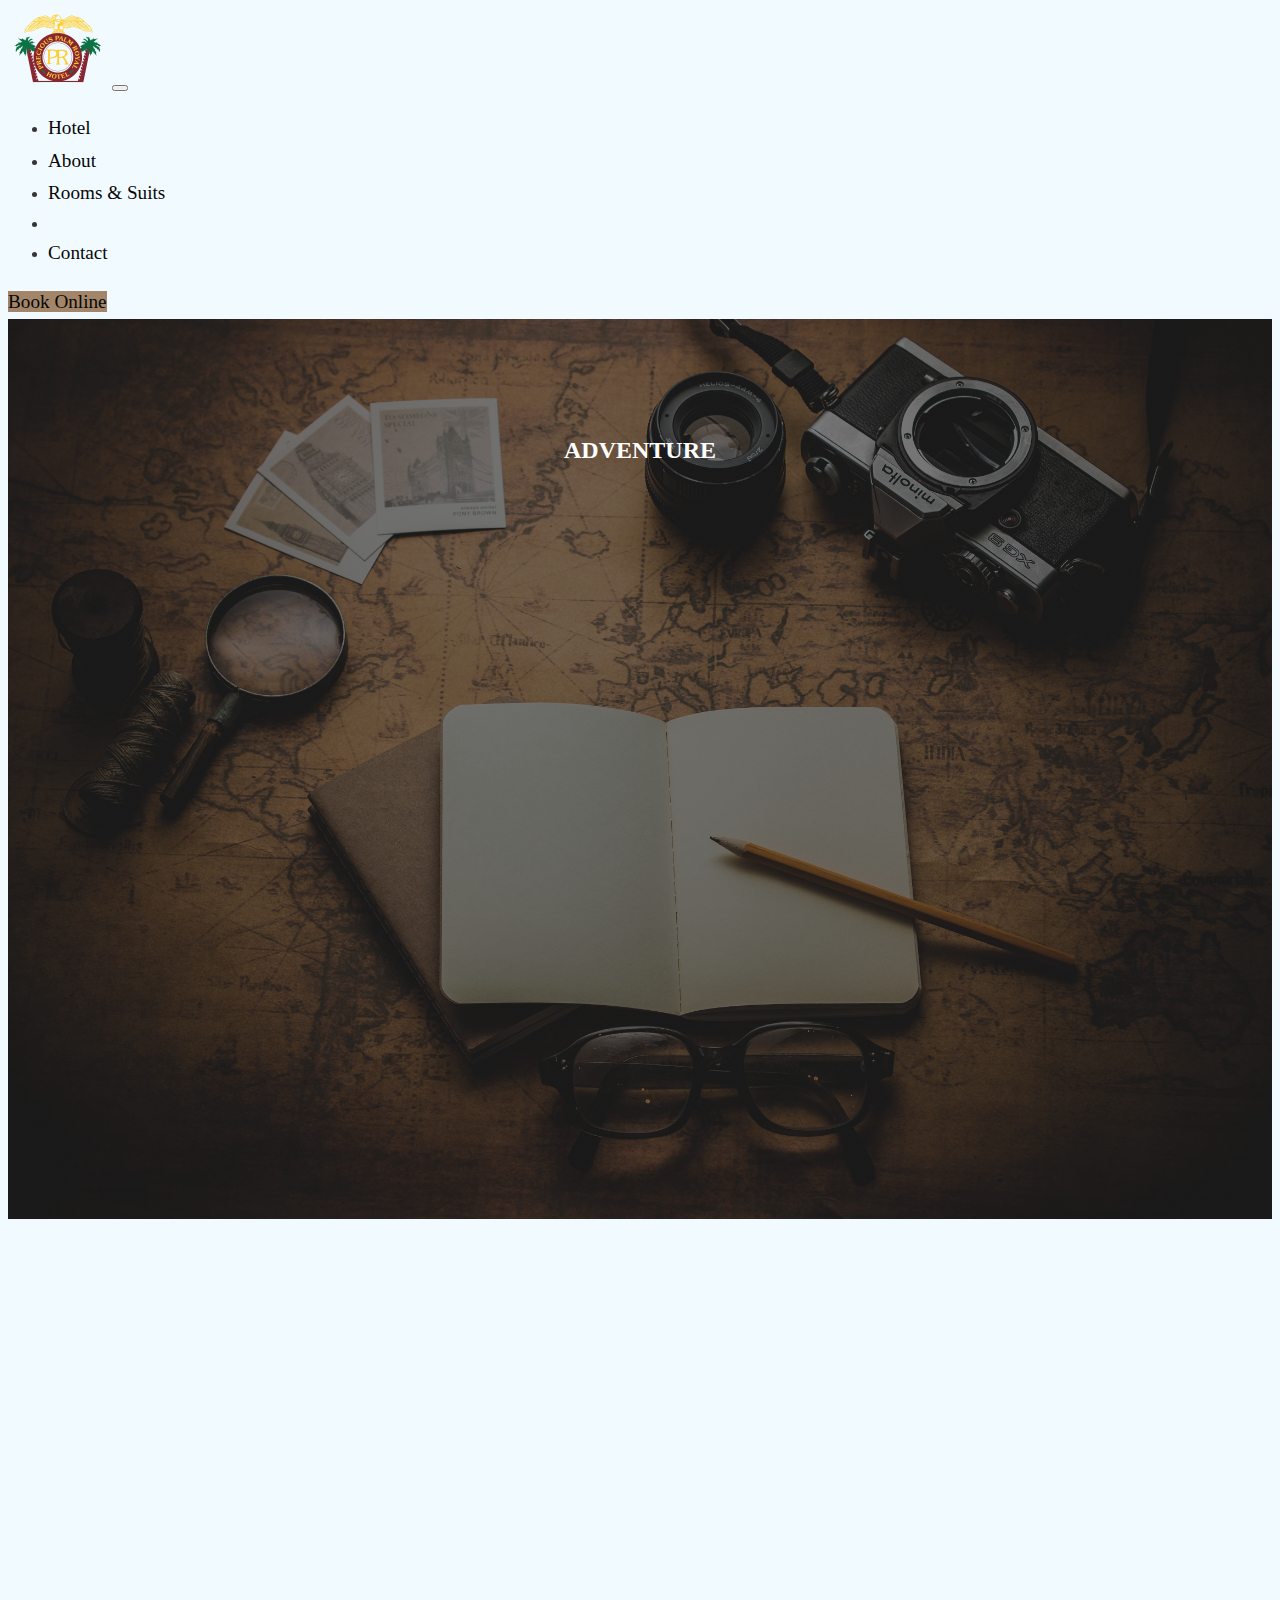
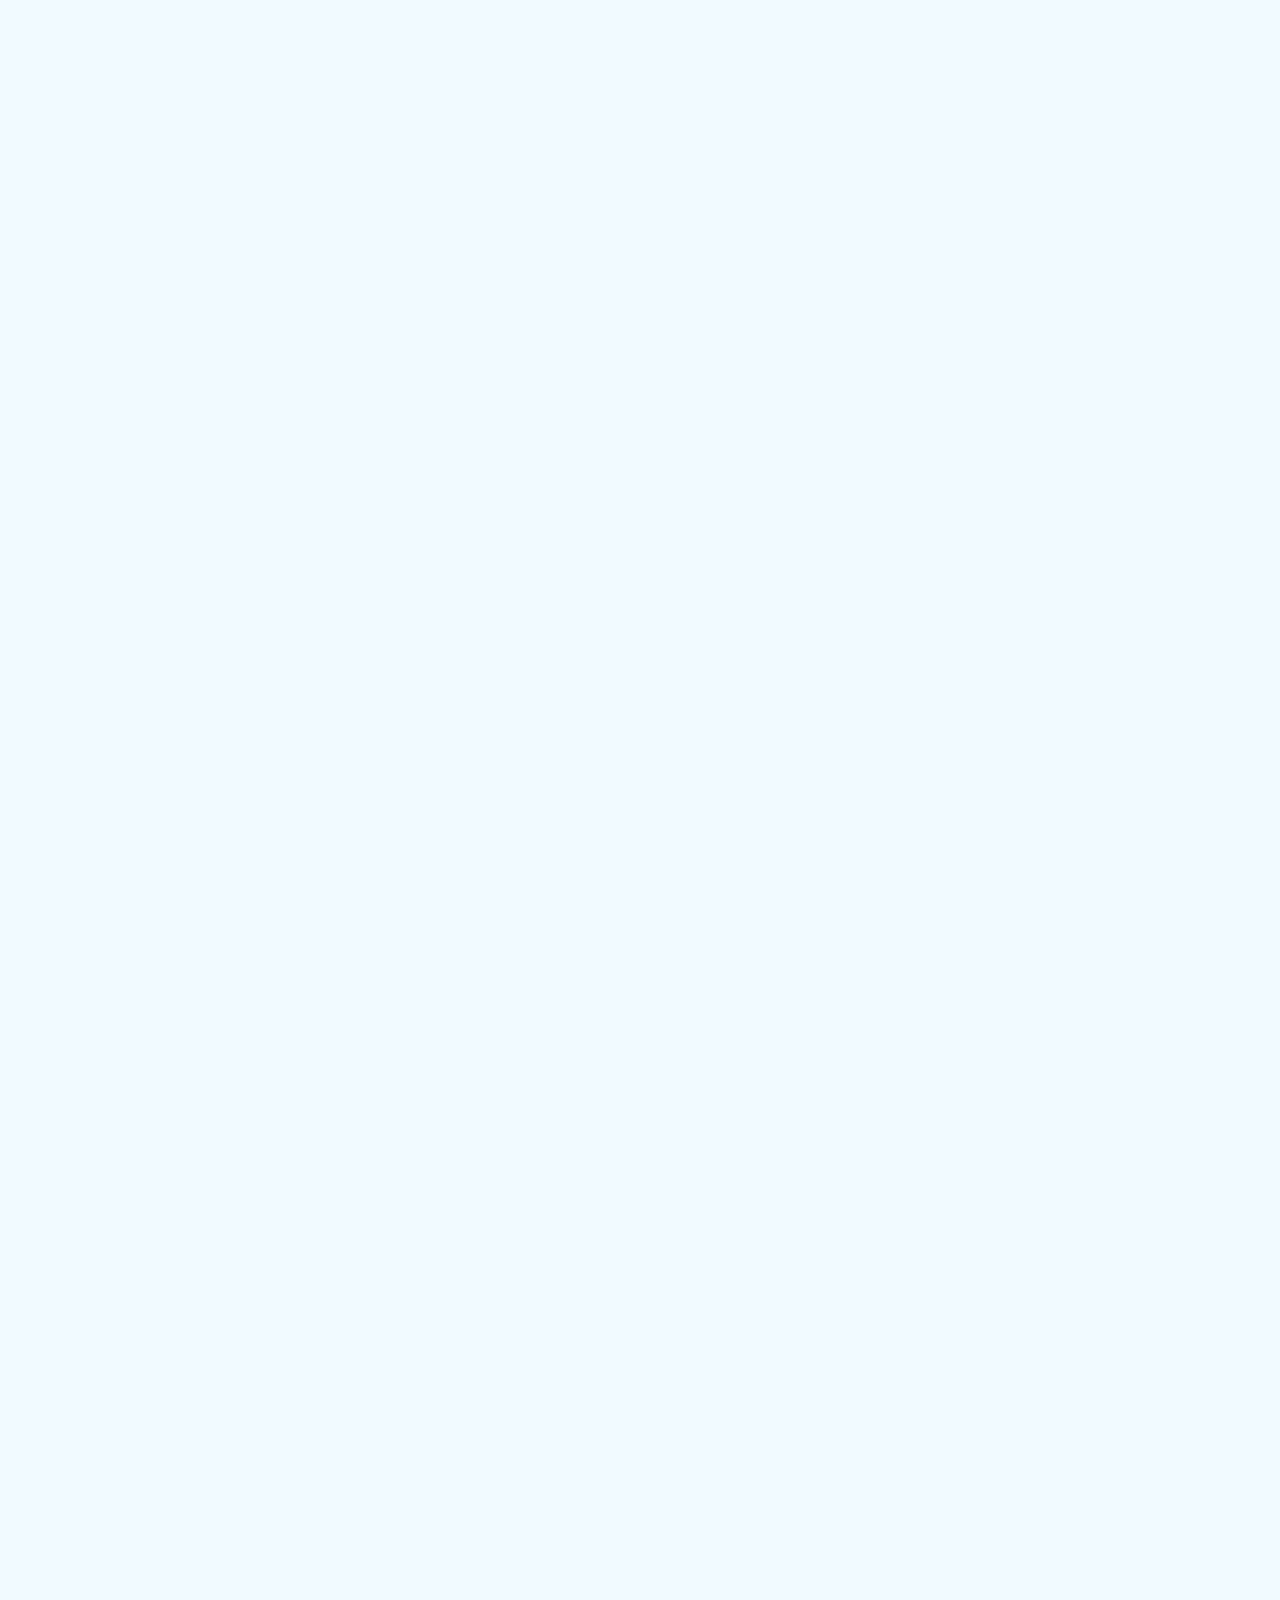
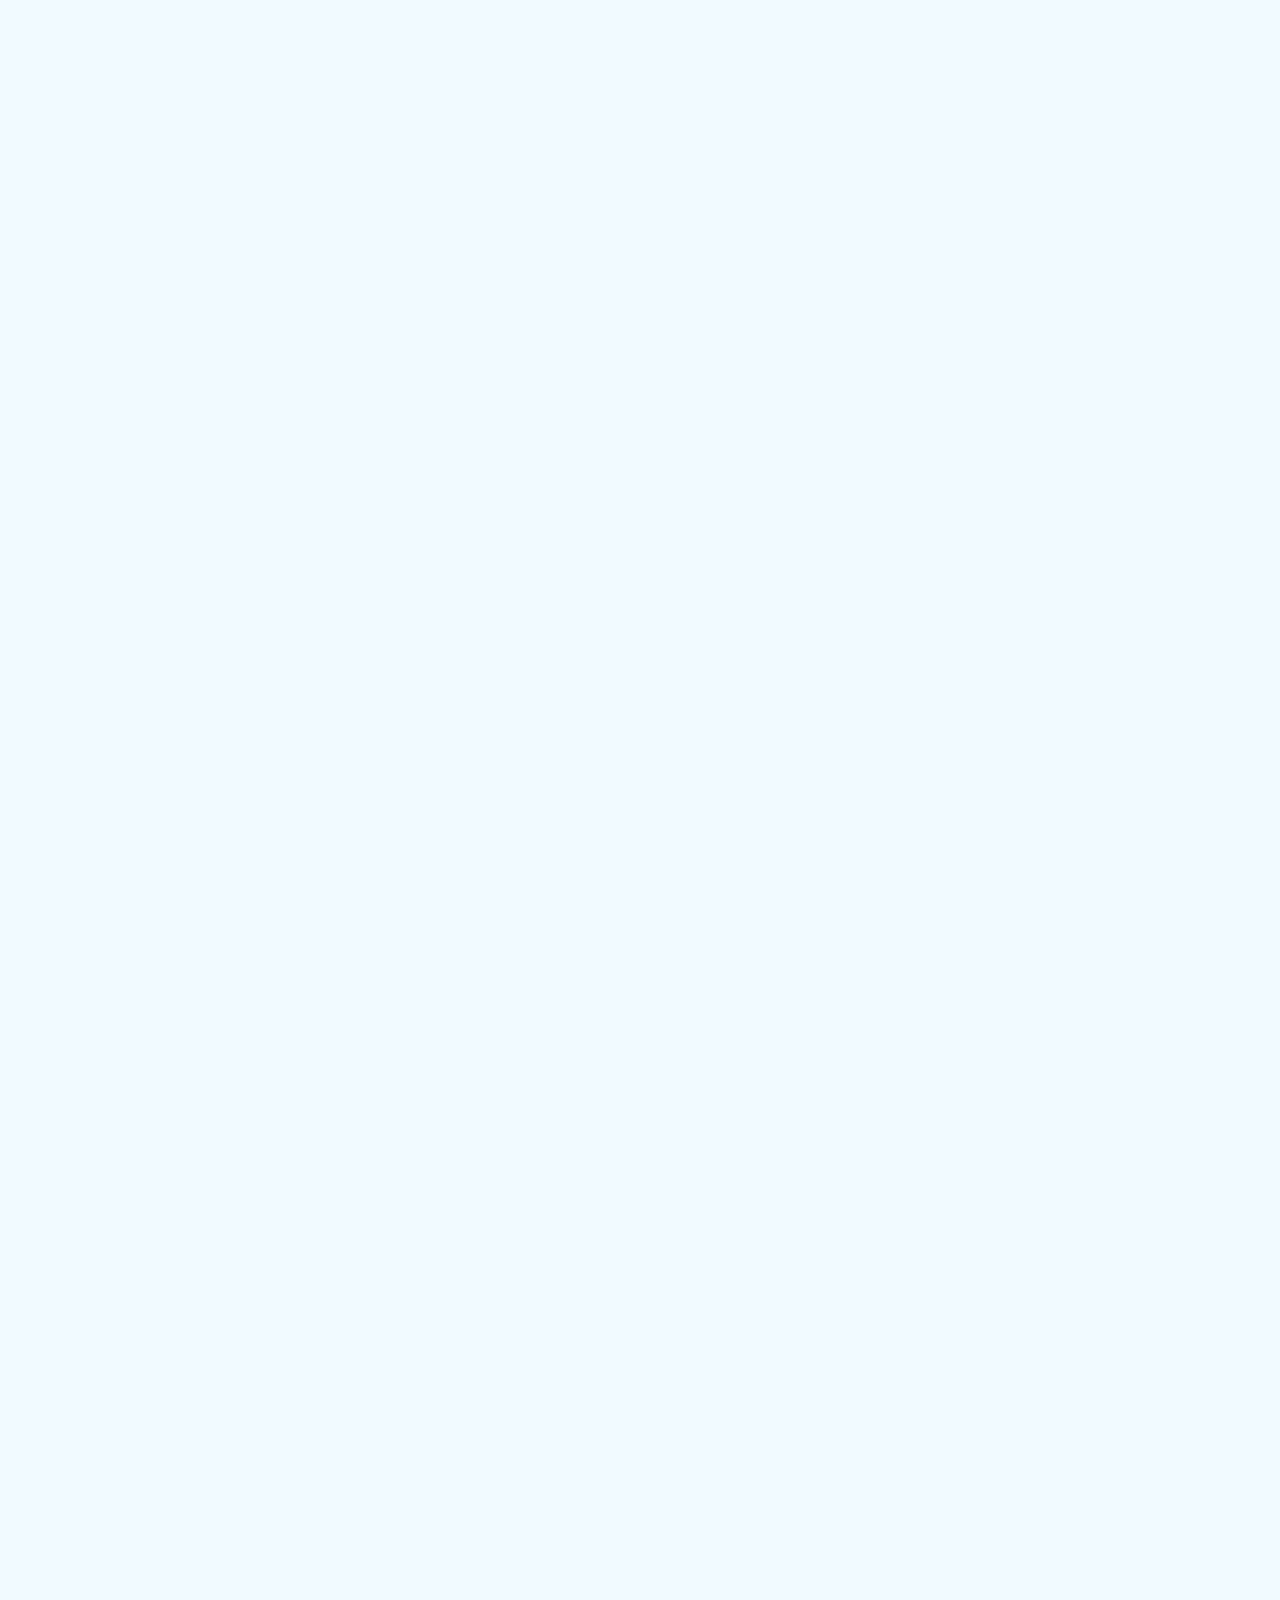
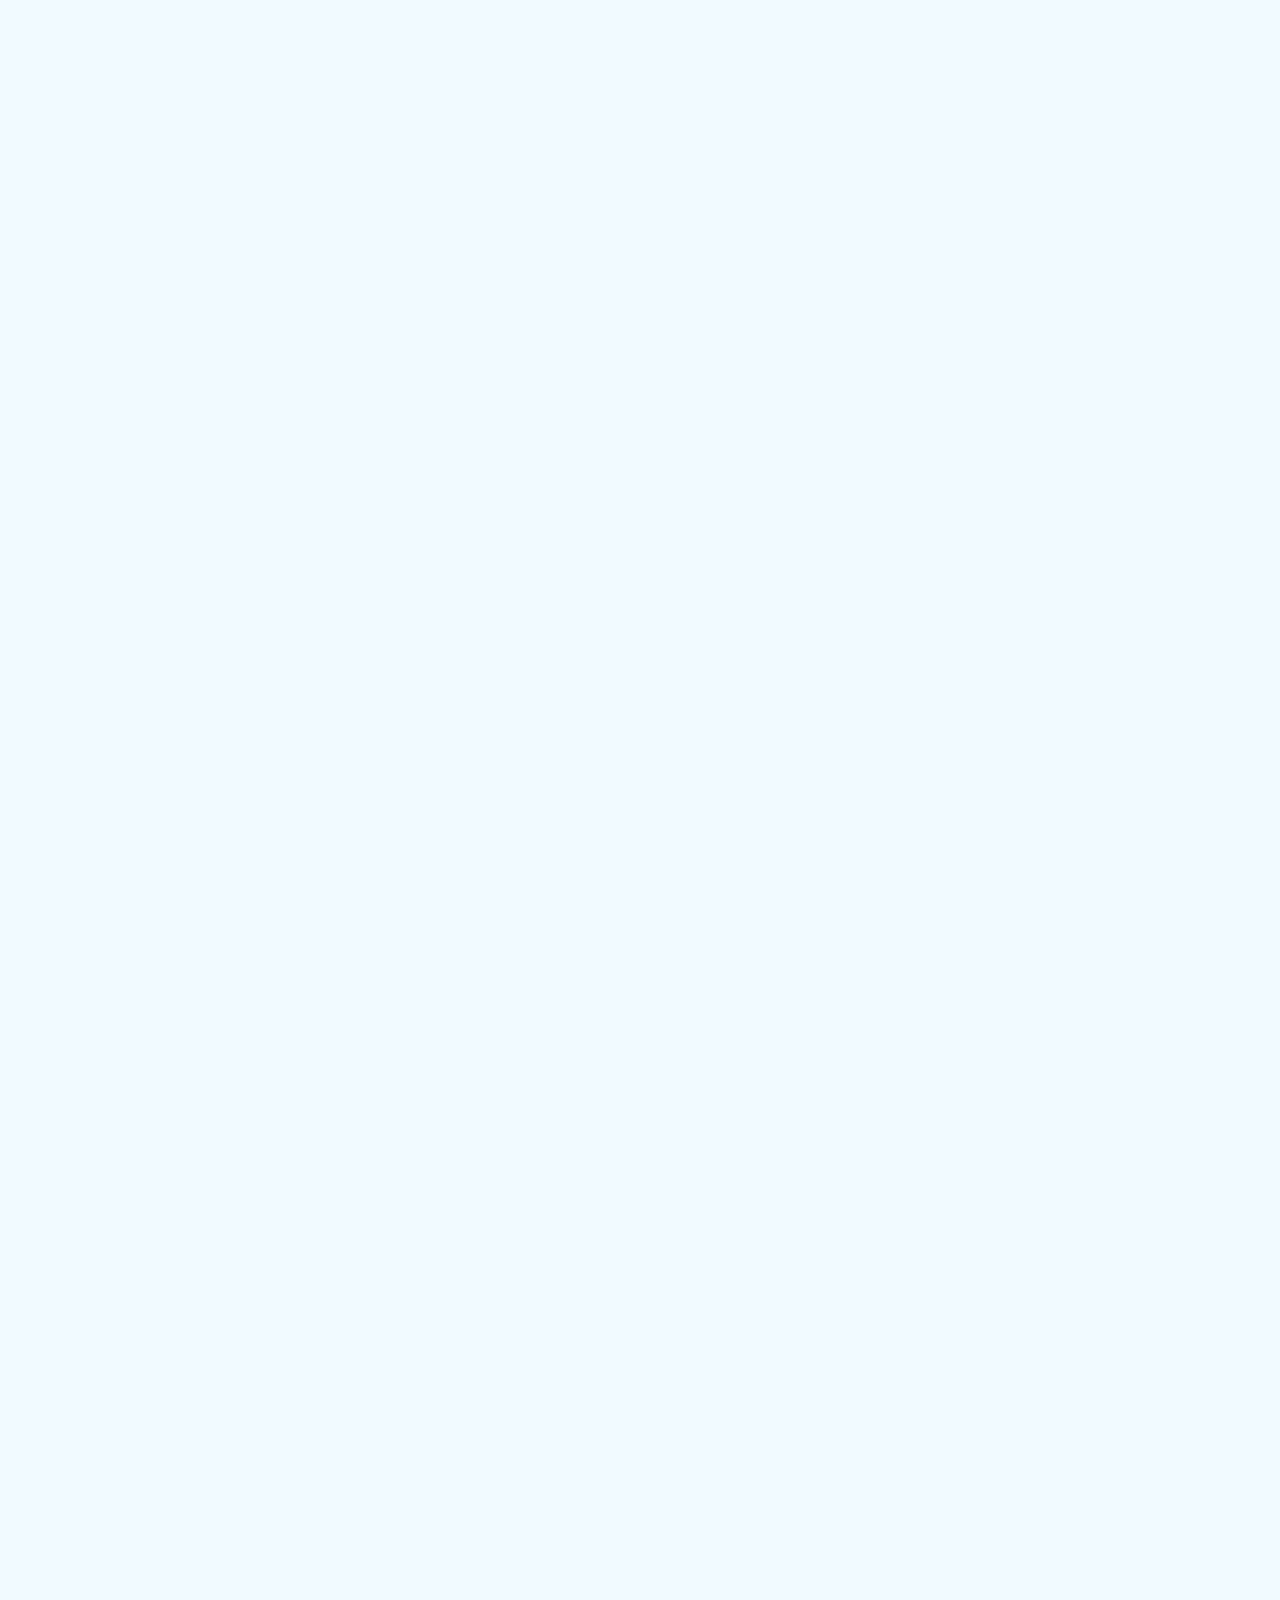
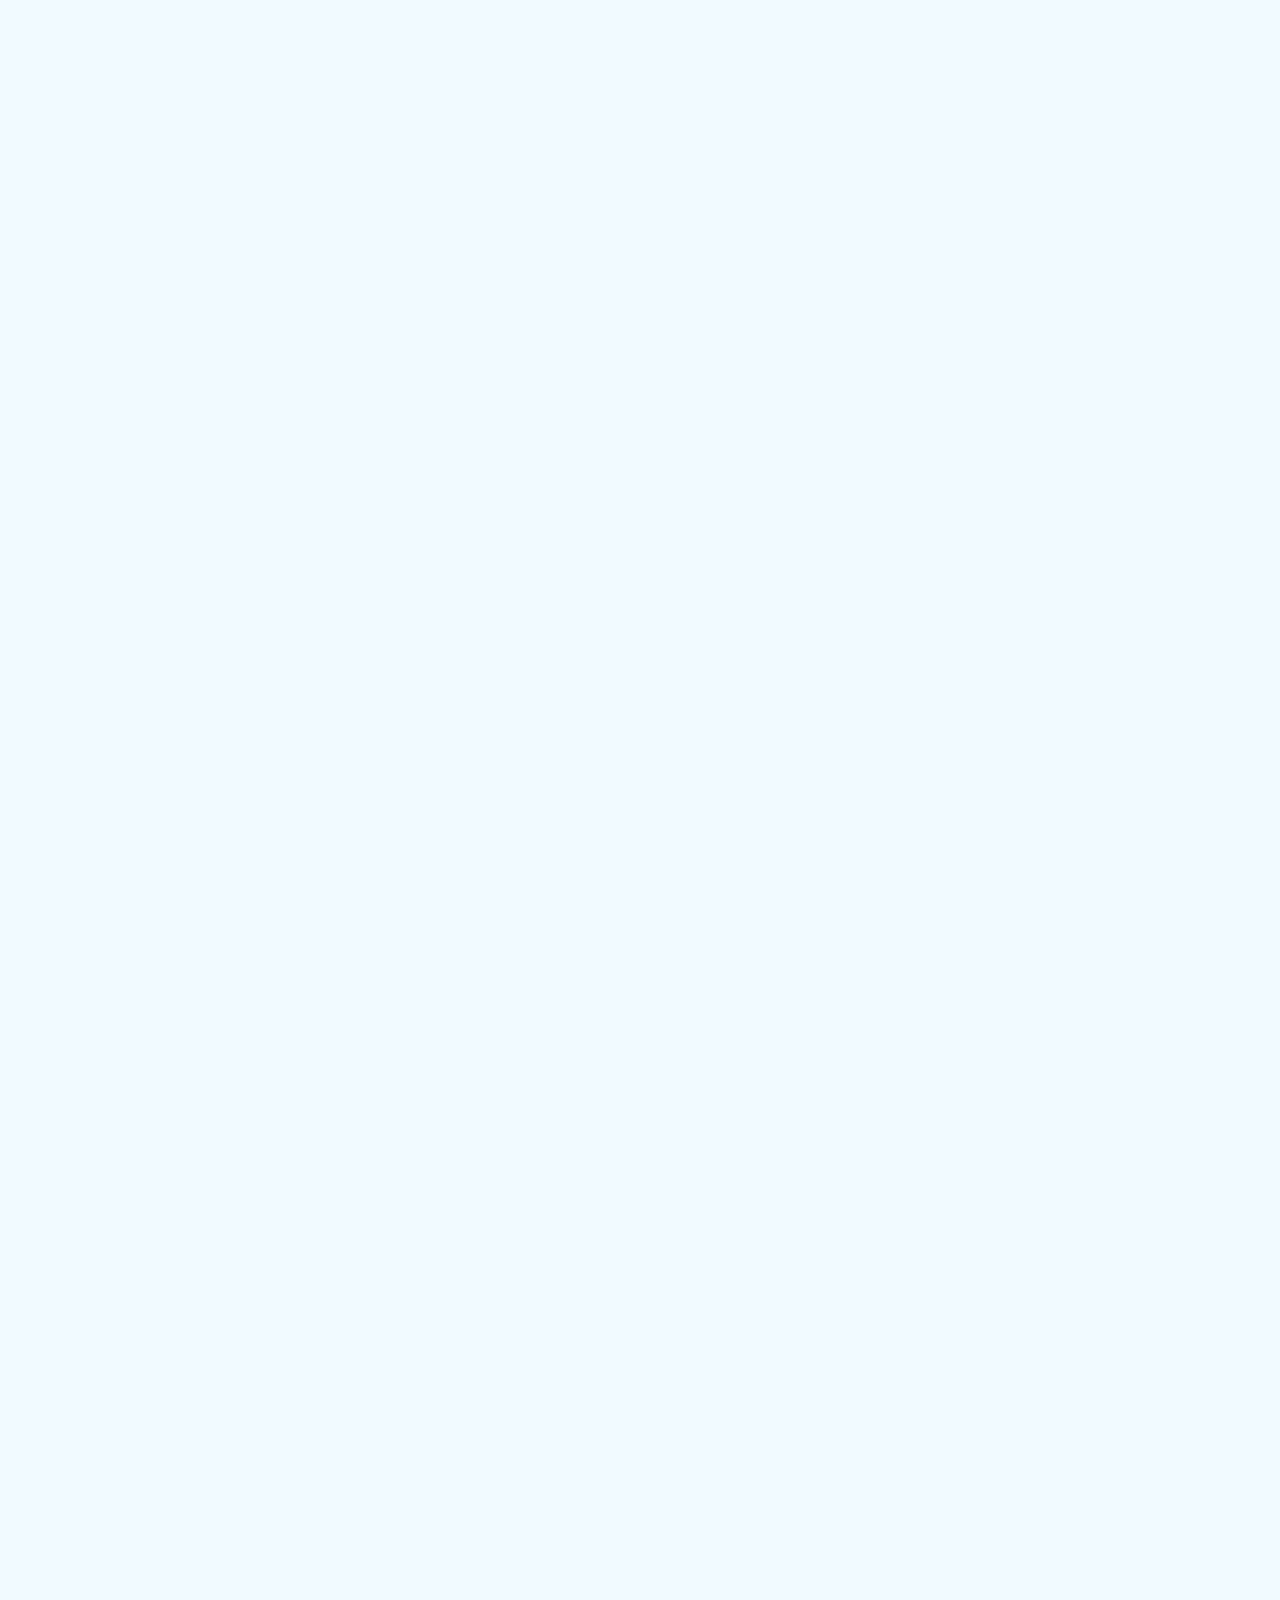
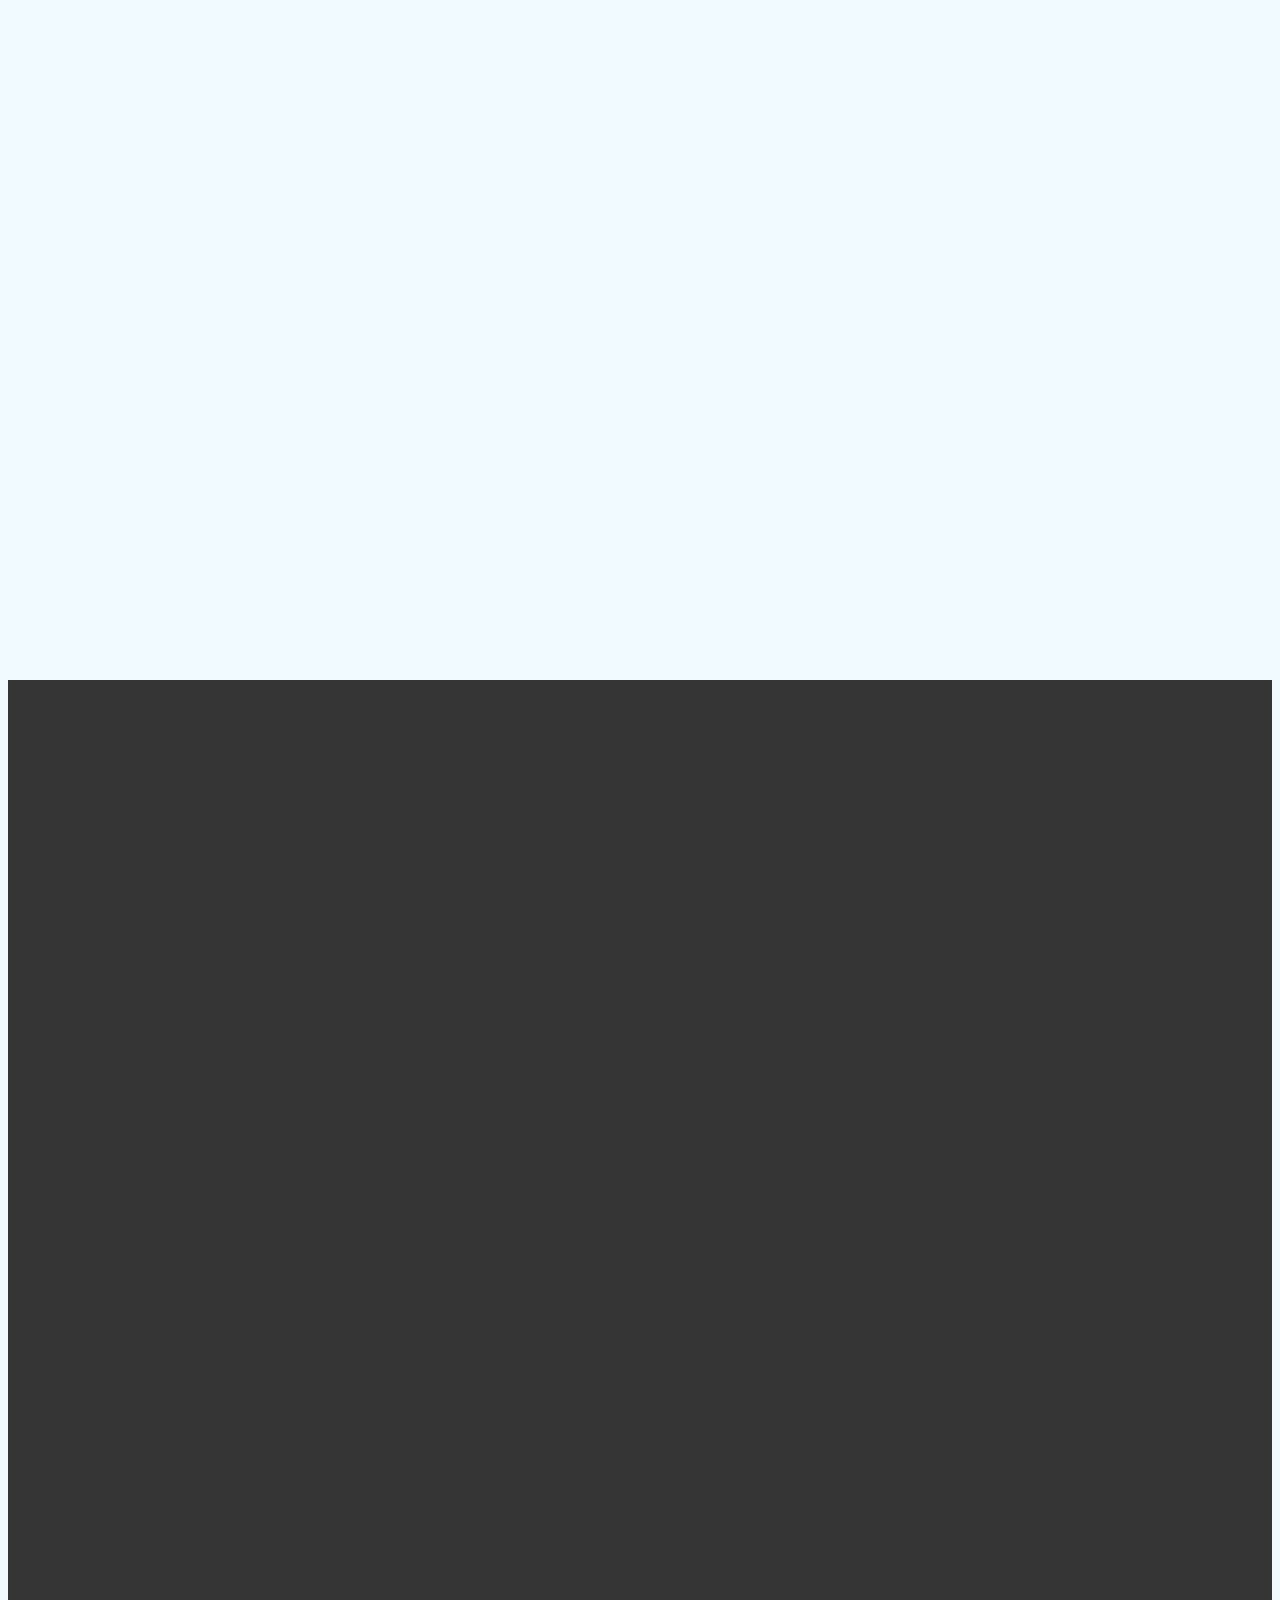
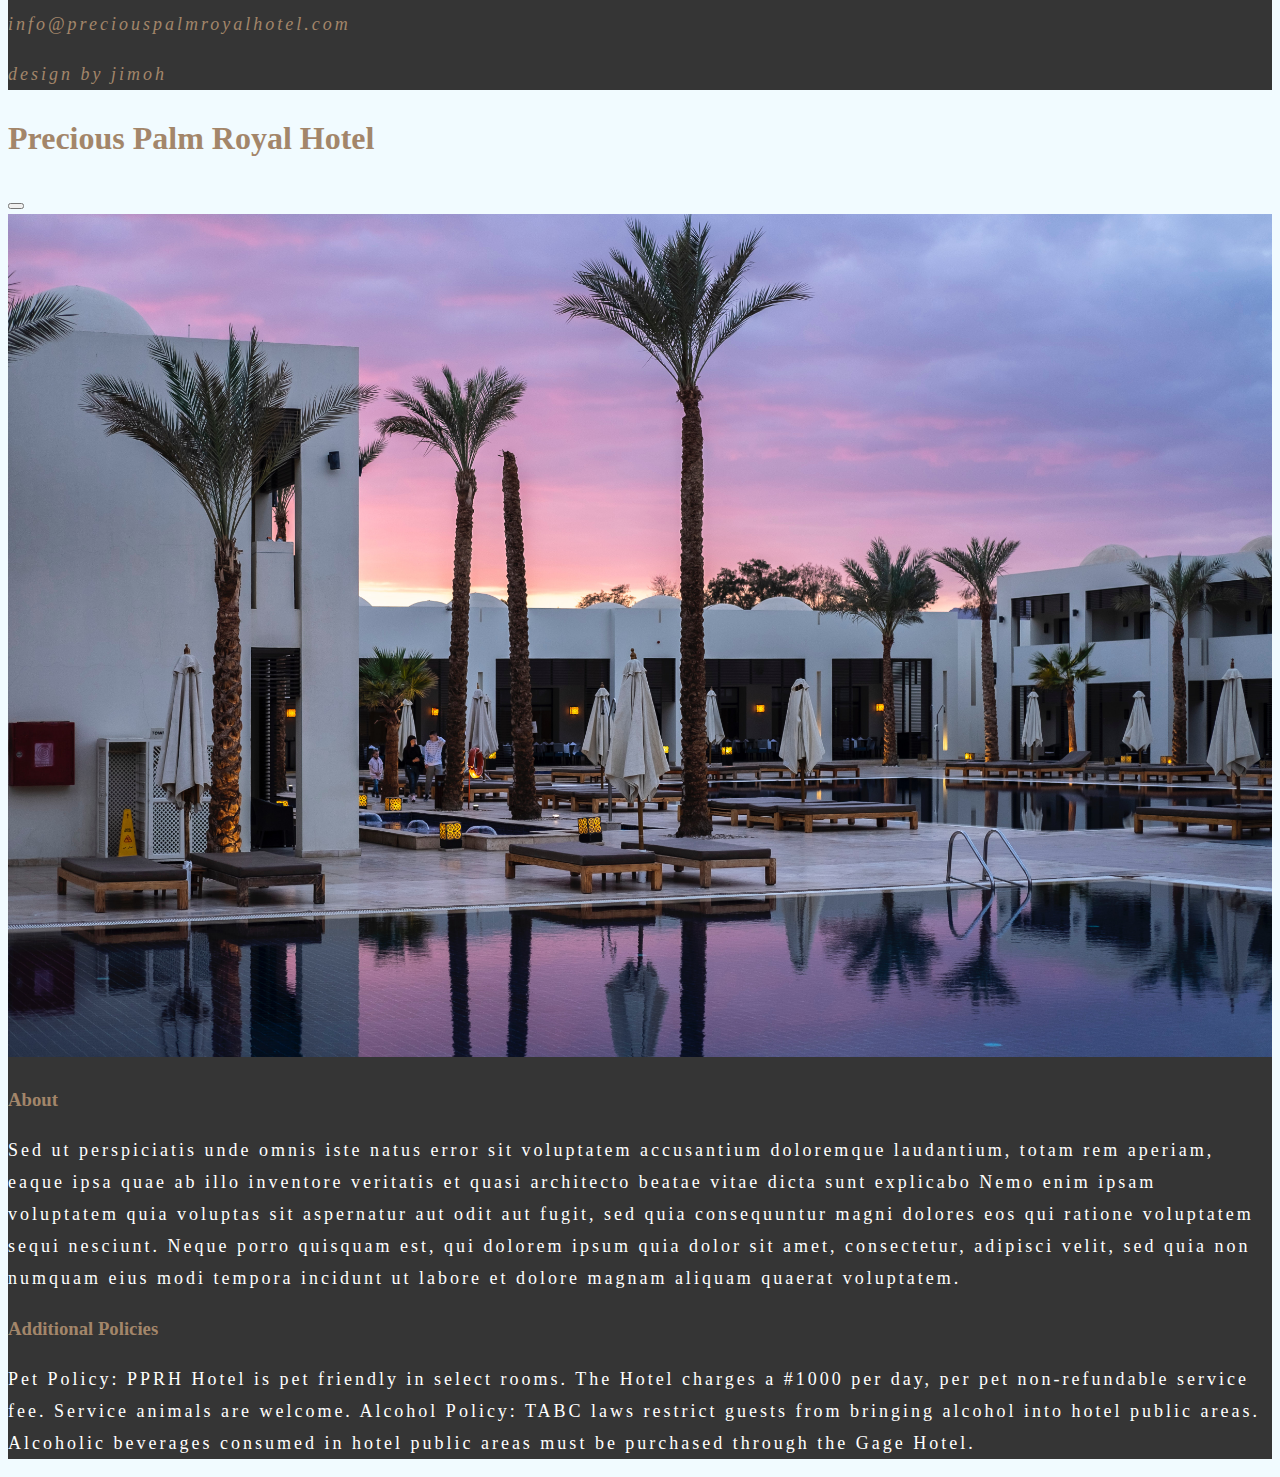
<file: Adventure.html>
<!doctype html>
<html lang="en">
  <head>
    <meta charset="utf-8">
    <meta name="viewport" content="width=device-width, initial-scale=1">
    <title>Precious Palm Royal Hotel</title>
    <link rel="stylesheet" href="aos.css" />
    <link href="https://cdn.jsdelivr.net/npm/bootstrap@5.3.0-alpha2/dist/css/bootstrap.min.css" rel="stylesheet" integrity="sha384-aFq/bzH65dt+w6FI2ooMVUpc+21e0SRygnTpmBvdBgSdnuTN7QbdgL+OapgHtvPp" crossorigin="anonymous">
    <link rel="stylesheet" type="text/css" href="stylesheet.css" />
    <link rel="stylesheet" href="https://use.fontawesome.com/releases/v5.5.0/css/all.css" integrity="sha384-B4dIYHKNBt8Bc12p+WXckhzcICo0wtJAoU8YZTY5qE0Id1GSseTk6S+L3BlXeVIU" crossorigin="anonymous"> 
    <link rel="stylesheet" href="https://cdnjs.cloudflare.com/ajax/libs/font-awesome/4.7.0/css/font-awesome.min.css">   
    <link rel="stylesheet" href="https://cdnjs.cloudflare.com/ajax/libs/font-awesome/6.0.0-beta2/css/all.min.css" integrity="sha512-YWzhKL2whUzgiheMoBFwW8CKV4qpHQAEuvilg9FAn5VJUDwKZZxkJNuGM4XkWuk94WCrrwslk8yWNGmY1EduTA==" crossorigin="anonymous" referrerpolicy="no-referrer" />
    <link rel="stylesheet" href="fontawesome.min.css">

  </head>
  <body>
    <!-- nav bar-->
    <nav class="navbar sticky-top navbar-expand-lg navbar-expand-md bg-light shadow" id="navbar-brand navbar" >
        <div class="container-fluid">
          <a class="navbar-brand" href="#">
            <img src="img/Precious-Palm-Royal-Hotel-01-oz1j62zppf2ouvxw6vfhh6kw53rld30td1sx5l1zq8.png">
          </a>
          <button class="navbar-toggler" type="button" data-bs-toggle="collapse" data-bs-target="#navbarNav" aria-controls="navbarNav" aria-expanded="false" aria-label="Toggle navigation">
            <span class="navbar-toggler-icon"></span>
          </button>
          <div class="collapse navbar-collapse" id="navbarNav">
            <ul class="navbar-nav mx-auto " >
              <li class="nav-item " id="navbar-brand">
                <a class="nav-link active bg-light" aria-current="page" href="index.html">Hotel</a>
              </li>
              <li class="nav-item ">
                <a class="nav-link mx-1 bg-light" id="navbar-brand" href="#" data-bs-toggle="modal" data-bs-target="#exampleModal">About</a>
              </li>
              <li class="nav-item">
                <a class="nav-link mx-1 bg-light" id="navbar-brand" href="Accomodation.html">Rooms & Suits</a>
              </li>
              <li class="nav-item">
              </li>
              <li class="nav-item">
                <a class="nav-link mx-1 bg-light" id="navbar-brand" href="#contact">Contact</a>
              </li>
            </ul>
            <a class="btn btn-lg text-white" id="btn-brand" href="Accomodation.html">Book Online</a>
          </div>
        </div>
      </nav>


      <!--ADVENTURE-->
      <div class="container-fluid"  id="adventure_bg">
        <div class="row ">
            <div class="col-12 mx-auto">
              <div class="occ_text ">
                <h2 class="text-center" style="color: white;">ADVENTURE</h2> 
              </div>   
                     
            </div>
        </div>
      </div>

      <div class="container">
        <div class=" row justify-content-center align-items-center">
          <div class="col justify-content-center align-items-center d-flex">
            <img class="intro-pic" data-aos="fade-up" data-aos-duration="2000" src="img/dagger.svg">
          </div>
        </div>
        <div class="row justify-content-center align-items-center">
          <div class="col intro mx-auto">
            <p class="intro-text" id="slide-text" data-aos="fade-up" data-aos-duration="2000">PPRH may be the best place to 
                stay in Benin City, but it is far more than just a stopping point. From our onsite amenities like our game lot and pool, to the stunning Palm Gardens,
                 to our custom planned trips and excursions-- there is always something to get lost in at PPRH.<br><br>
               <i style="color: #A3866A;" class="text-center">Property Amenities // Adventures // Concierge Services </i>
            </p>
          </div>
        </div>
      </div>

      <!--AMENITIES-->
      <div class="container intro-slide amenities_cont" >
        <div class="row">
          <div class="col-lg-5 col-md-6 intro-text mx-auto">
            <h3 class="mt-3 mb-3 position" id="kick-text" data-aos="fade-up" data-aos-duration="2000">Property Amenities</h3>
            <p class="mt-3" href="#" data-aos="fade-up" data-aos-duration="2000">The sprawling PPRH property includes all sorts of on-site amenities for whatever you seek out when getting away from it all. Take a dip in the pool, stroll through the gardens, play around in the game lot,
                 gather at the fire pit, and gaze upon our Southern stars.</p>
          </div>
          <div class="col-lg-7 col-md-6 mx-auto">
                  <img src="img/Gage5-122.jpg" class="d-block w-100 venu_img" alt="..." data-aos="fade-up" data-aos-duration="2000">
            </div>
        </div>
      </div>
 


      <!--ADVENTURE-->
      <div class="container intro-slide adventure_con" id="Room">
        <div class="row adventure">
          <div class="col-lg-7 col-md-6 mx-auto">
            <img src="img/matthew-sleeper-Spdu7YT1O00-unsplash.jpg" class="d-block w-100 venu_img" alt="..." data-aos="fade-up" data-aos-duration="2000">
          </div>

          <div class="col-lg-5 col-md-6 intro-text mx-auto">
            <h3 class="mt-3 position mb-3" id="kick-text" data-aos="fade-up" data-aos-duration="2000"> Adventures</h3>
            <p class="mt-3" href="#" data-aos="fade-up" data-aos-duration="2000">Sed ut perspiciatis unde omnis iste natus error sit voluptatem accusantium doloremque laudantium, totam rem aperiam, eaque ipsa quae ab illo inventore veritatis et quasi architecto beatae vitae dicta sunt explicabo. Nemo enim ipsam voluptatem quia voluptas sit aspernatur aut odit aut fugit, sed quia consequuntur magni dolores eos qui ratione voluptatem sequi nesciunt. Neque porro quisquam est, qui dolorem ipsum quia dolor sit amet, consectetur, adipisci velit, 
                sed quia non numquam eius modi tempora incidunt ut labore et dolore magnam aliquam quaerat voluptatem.</p>
          </div>                 
        </div>
      </div>
  
       <!--Event-->
       <div class="container intro-slide">
        <div class="row event">
         
          <div class="col-lg-5 col-md-6 intro-text mx-auto text-center">
            <h3 class="mt-3 mb-3 position" id="kick-text" data-aos="fade-up" data-aos-duration="2000">Custom and curated experiences<br> and in-room amenities<br> tailor-made for you</h3>
            <p class="mt-3" href="#" data-aos="fade-up" data-aos-duration="2000">The PPRH on-site concierge is there to set up your in-room services as well as planning custom excursions and adventures.</p>
          </div> 
          <div class="col-lg-7 col-md-6 mx-auto">
            <img src="img/amenity-1-1536x2048.jpg" class="d-block w-100 venu_img" alt="..." data-aos="fade-up" data-aos-duration="2000">
          </div>              
          
        </div>
      </div>


      
      <!--Footer-->
      <div class="container-fluid footer mt-5 " id="contact">
        <div class="row mx-auto">
          <div class="col  m-3">
            <img data-aos="fade-up" data-aos-duration="2000" class="center-block " src="img/Precious-Palm-Royal-Hotel-01-oz1j62zp7vk8b059aitic67jsxrs5k4rj12f3m63iw.png">
          </div>
        </div>
      
        <div class="row justify-content-center align-items-center mx-auto">
          <div class="col-lg-4 col-md-4 col-sm mx-auto text-center">
            <h5 data-aos="fade-up" data-aos-duration="2000" style="color: #A3866A;" class="footer-text"><i>HOME AWAY FROM HOME</i></h5>
            <h5  data-aos="fade-up" data-aos-duration="2000" class="footer-text mt-5"> (+234) 08060883951</h5>
            
           
          </div>
      
          <div class="col-lg-4 col-md-4 col-sm-12 link-col mx-auto text-center">
            <h5 data-aos="fade-up" data-aos-duration="2000"><a href="Accomodation.html" class="footer-text mt-5">ACCOMMODATION</a></h5>
            <h5 data-aos="fade-up" data-aos-duration="2000" style="padding-top: 3%;"><a href="dining.html" class="footer-text" >DINING</a></h5>
            <h5 data-aos="fade-up" data-aos-duration="2000" style="padding-top: 3%;"><a href="Adventure.html" class="footer-text" >EXPERIENCE</a></h5>
            <h5 data-aos="fade-up" data-aos-duration="2000" style="padding-top: 3%;"><a href="occassion.html" class="footer-text" >OCCASSION</a></h5>
            <h5 data-aos="fade-up" data-aos-duration="2000" style="padding-top: 3%;"><a href="wellness.html" class="footer-text" >WELLNESS</a></h5>
            <h5 data-aos="fade-up" data-aos-duration="2000" style="padding-top: 3%;"><a href="shop.html" class="footer-text" >SHOP</a></h5>
          </div>
      
          <div class="col-lg-4 col-md-4 col-sm mx-auto text-center " style="margin-top: 3%;">
            <a href="Accomodation.html"><button data-aos="fade-up" data-aos-duration="2000" class="btn intro-button" data-aos="fade-up" data-aos-duration="2000"><h5 class="text-white">Book Online</h5></button></a>
            <h6 data-aos="fade-up" data-aos-duration="2000" class="text-center text-white mt-4"> Lagos-Benin Express way,<br> Isihor Village, B/C ED, NG</h6>
            <h3 data-aos="fade-up" data-aos-duration="2000" class=" mt-5 link-direction"><a class="text-center" href="https://www.google.com/maps/place/Precious+Palm+Royal+Hotel/@6.4092054,5.6025204,17.25z/data=!4m9!3m8!1s0x1040d31a915d05f5:0x7298371258f27aa!5m2!4m1!1i2!8m2!3d6.4087616!4d5.6056633!16s%2Fg%2F11rkdp1558" style="color: #A3866A;">Get Directions <i class='fas fa-chevron-right' style='font-size:24px'></i></a</h3>
            <div class="footer-font d-flex text-center mt-4 justify-content-center align-items-center">
              <a href="https://web.facebook.com/precious.palm.3?_rdc=1&_rdr"><i class='fab fa-facebook-f m-2 te ' style='font-size:36px; color: #A3866A;'></i></a>
              <a href="https://web.facebook.com/precious.palm.3?_rdc=1&_rdr"><i class="fab fa-instagram m-2 " style='font-size:36px; color: #A3866A;'></i></a>
            </div>
                
            </div>
        </div>
        <div class="row justify-content-center align-items-center">
          <div class="col">
            <p class="mt-3 text-white text-center" >&copy;2023 Precious Palm Royal Hotel</p>
            <p class="text-center above_xx_screen" style="color: #A3866A;"><i>info@preciouspalmroyalhotel.com</i></p>
            <!-- extreme small screen -->
            <p class="text-center below_xx_screen" style="color: #A3866A;"><i>info@preciouspalm<br>royalhotel.com</i></p>
            <p class="text-center" style="color: #A3866A;"><i>design by jimoh</i></p>
          </div>
        </div>
      </div>
      
      
      
      <!--About-->
      
      <div class="modal fade" id="exampleModal" tabindex="-1" aria-labelledby="exampleModalLabel" aria-hidden="true" >
        <div class="modal-dialog modal-lg ">
          <div class="modal-content">
            <div class="modal-header">
              <h1 class="modal-title fs-3" id="exampleModalLabel" style="color: #A3866A;">Precious Palm Royal Hotel</h1>
              <button type="button" class="btn-close" data-bs-dismiss="modal" aria-label="Close"></button>
            </div>
            <div class="modal-bod">
              <div class="container">
                <div class="row justify-content-center align-items-center">
                  <div class="col-lg-8 col-md-8">
                    <img class="modal-img" src="img/valeriia-bugaiova-_pPHgeHz1uk-unsplash.jpg">
                </div>
              </div>
      
              <div class="row">
                <div class="col-lg-8 col-md-8">
                  <h3 class="mt-5" style="color: #A3866A;">About</h3>
                  <p style="color: white;">
                    Sed ut perspiciatis unde omnis iste natus error sit voluptatem accusantium doloremque laudantium, 
                    totam rem aperiam, eaque ipsa quae ab illo inventore veritatis et quasi architecto beatae vitae dicta sunt explicabo
                    Nemo enim ipsam voluptatem quia voluptas sit aspernatur aut odit aut fugit, sed quia consequuntur magni dolores eos qui
                     ratione voluptatem sequi nesciunt. Neque porro quisquam est, qui dolorem ipsum quia dolor sit amet, consectetur, adipisci
                      velit, sed quia non numquam eius modi tempora incidunt ut labore et dolore magnam aliquam quaerat voluptatem.
                   </p>
                   <h3 class="mt-3" style="color: #A3866A;">Additional Policies</h3>
                   <p class="p-2" style="color: white;">
                    Pet Policy: PPRH Hotel is pet friendly in select rooms. The Hotel charges a #1000 per day, per pet non-refundable service fee. Service animals are welcome. Alcohol Policy: 
                    TABC laws restrict guests from bringing alcohol into hotel public areas. Alcoholic beverages consumed in hotel public areas must be purchased through the Gage Hotel.
                   </p>
                </div>
              </div>
            </div>
          </div>
        </div>
      </div>
      </div>
      
      
    
    
      
              
     
      
      
          <script src="https://cdn.jsdelivr.net/npm/bootstrap@5.3.0-alpha2/dist/js/bootstrap.bundle.min.js" integrity="sha384-qKXV1j0HvMUeCBQ+QVp7JcfGl760yU08IQ+GpUo5hlbpg51QRiuqHAJz8+BrxE/N" crossorigin="anonymous"></script>
          
          <script src="aos.js"></script>
          <script>
            AOS.init({
              easing: 'ease-in-out-sine'
            });     
          </script>
          <script>
            
          </script>
  </body>
 </html>
</file>
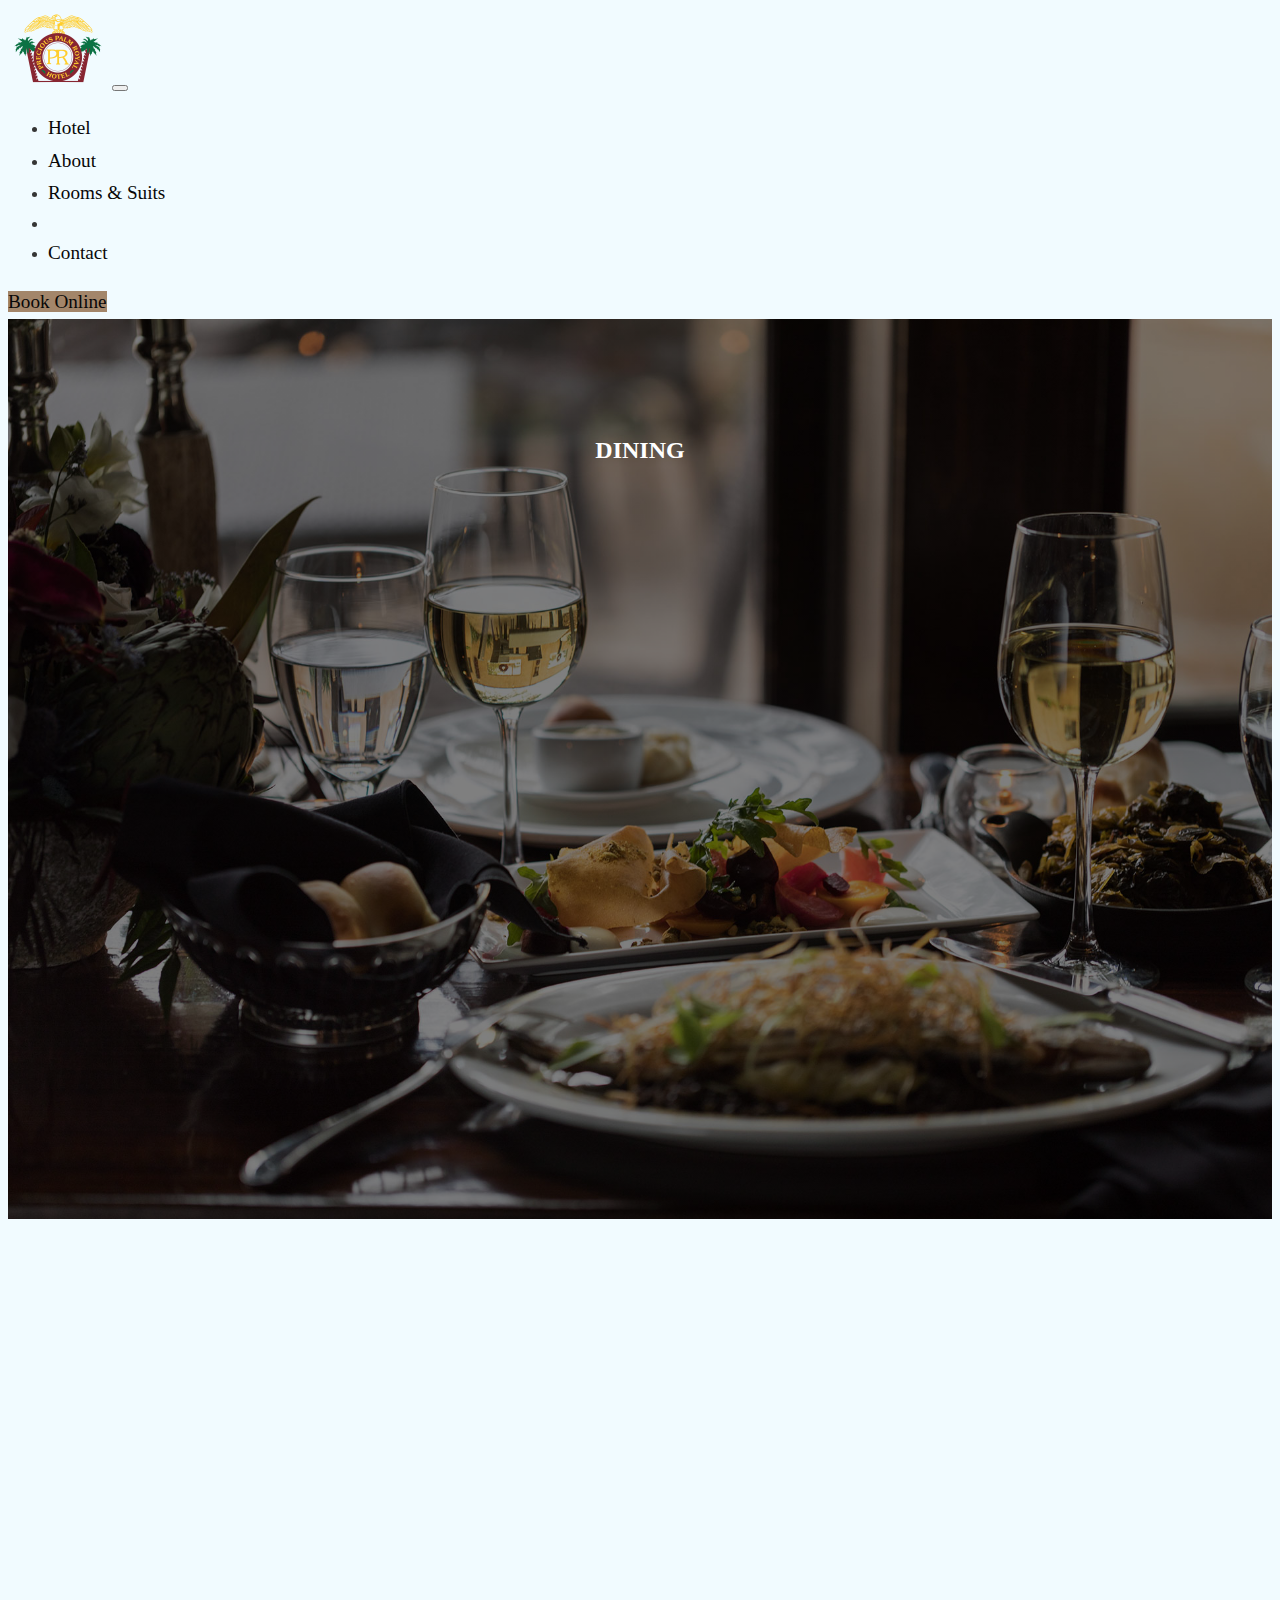
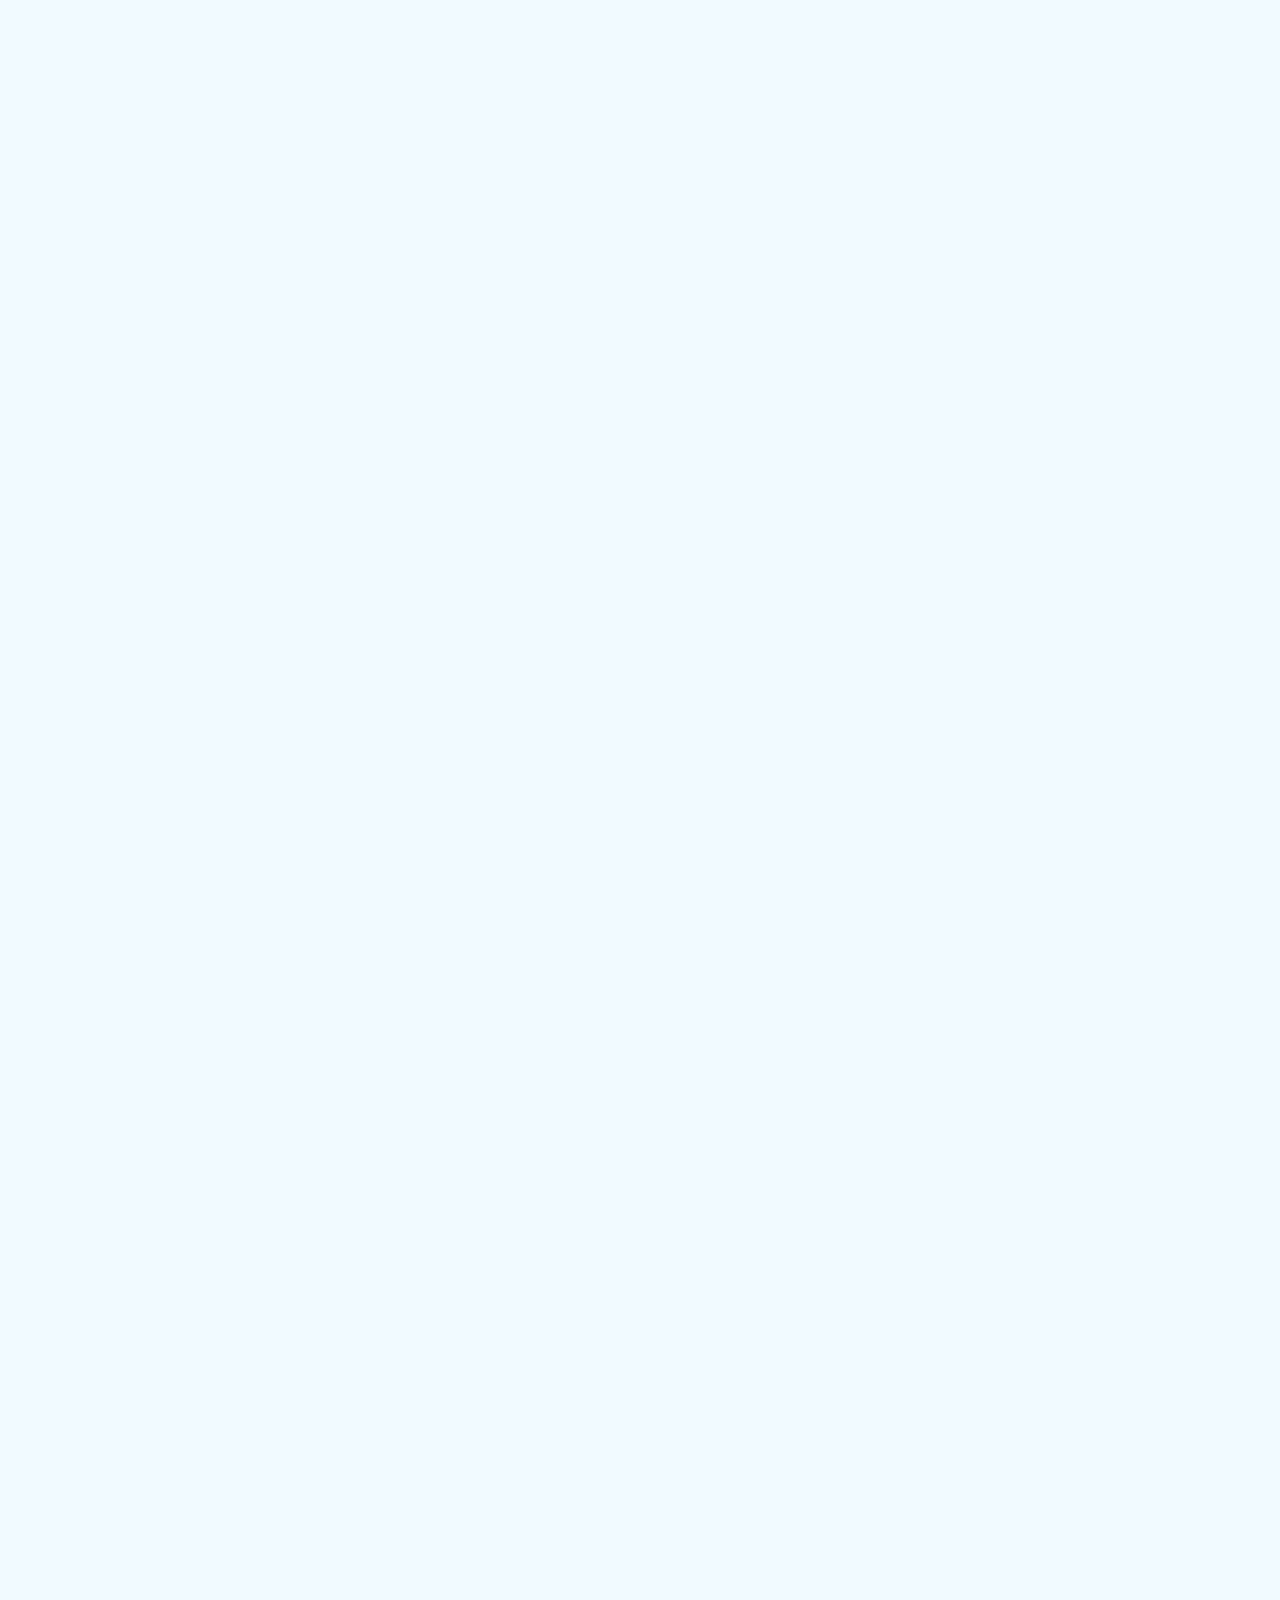
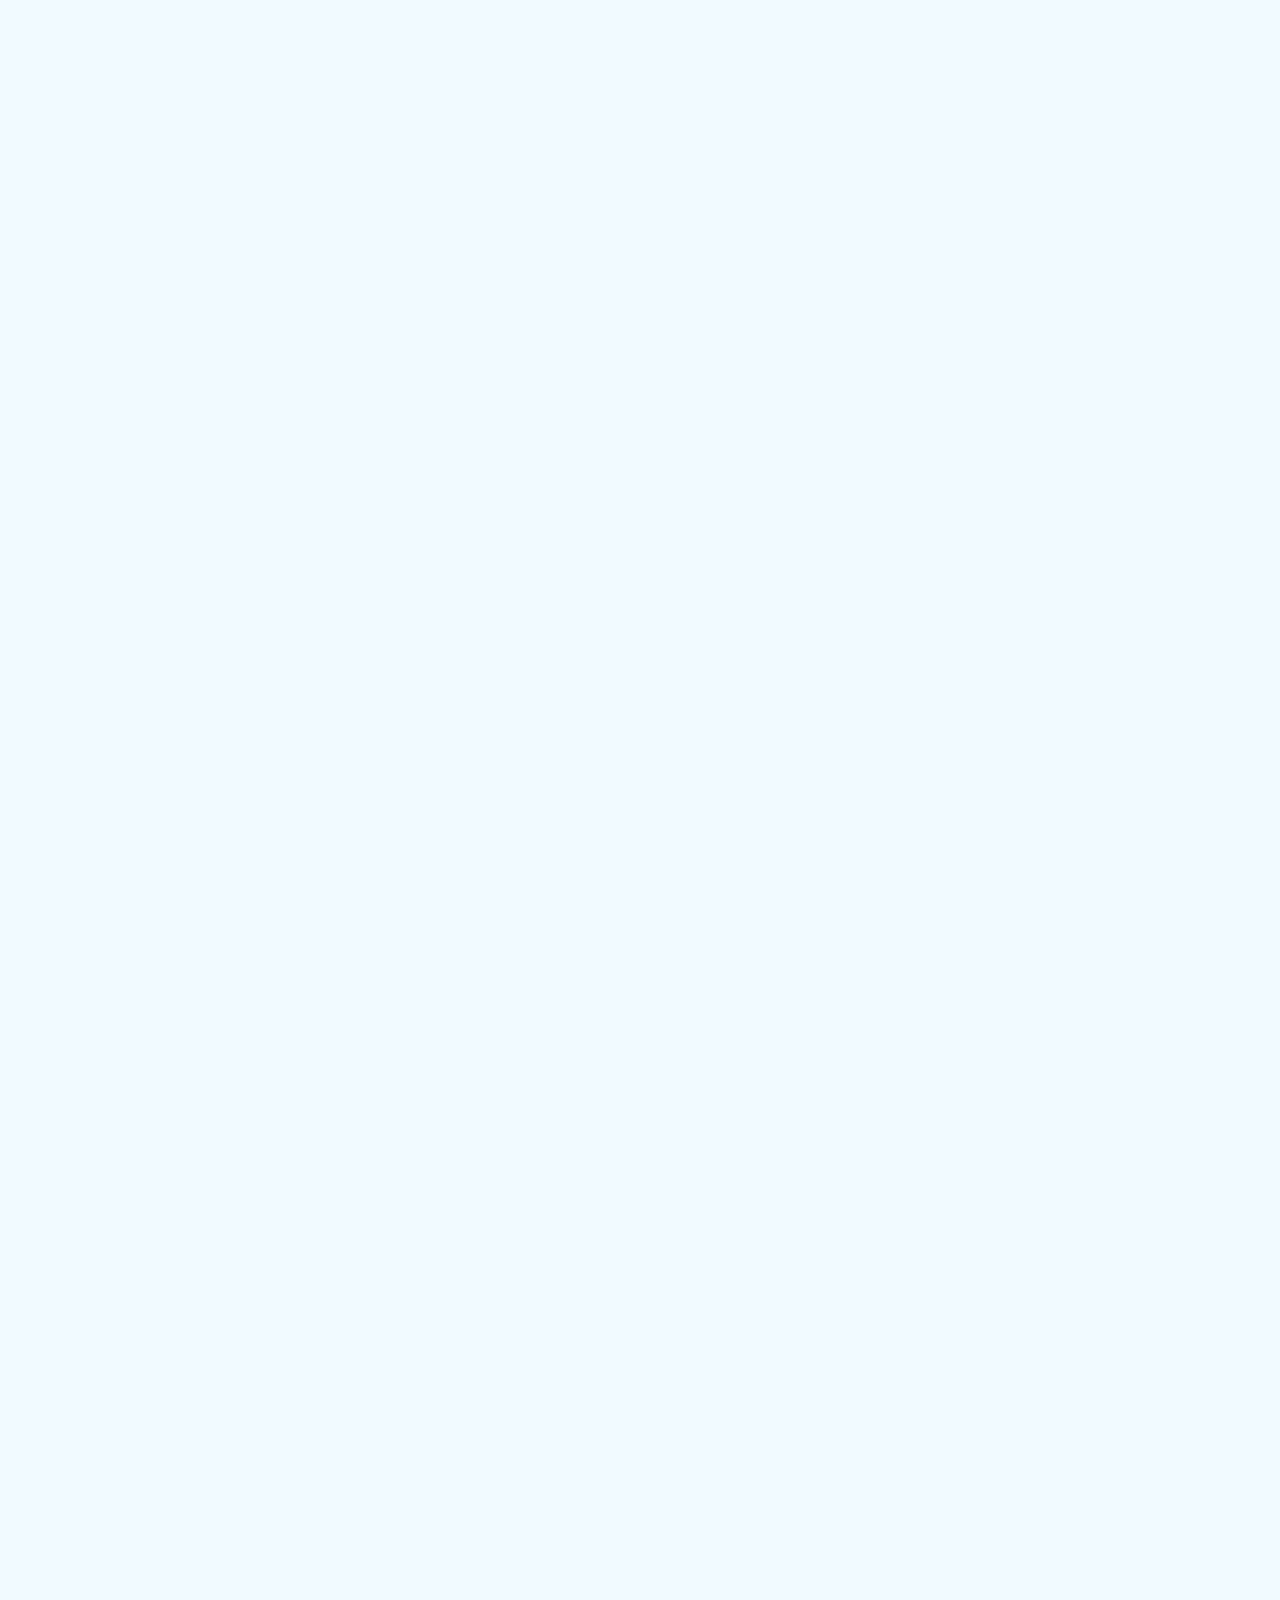
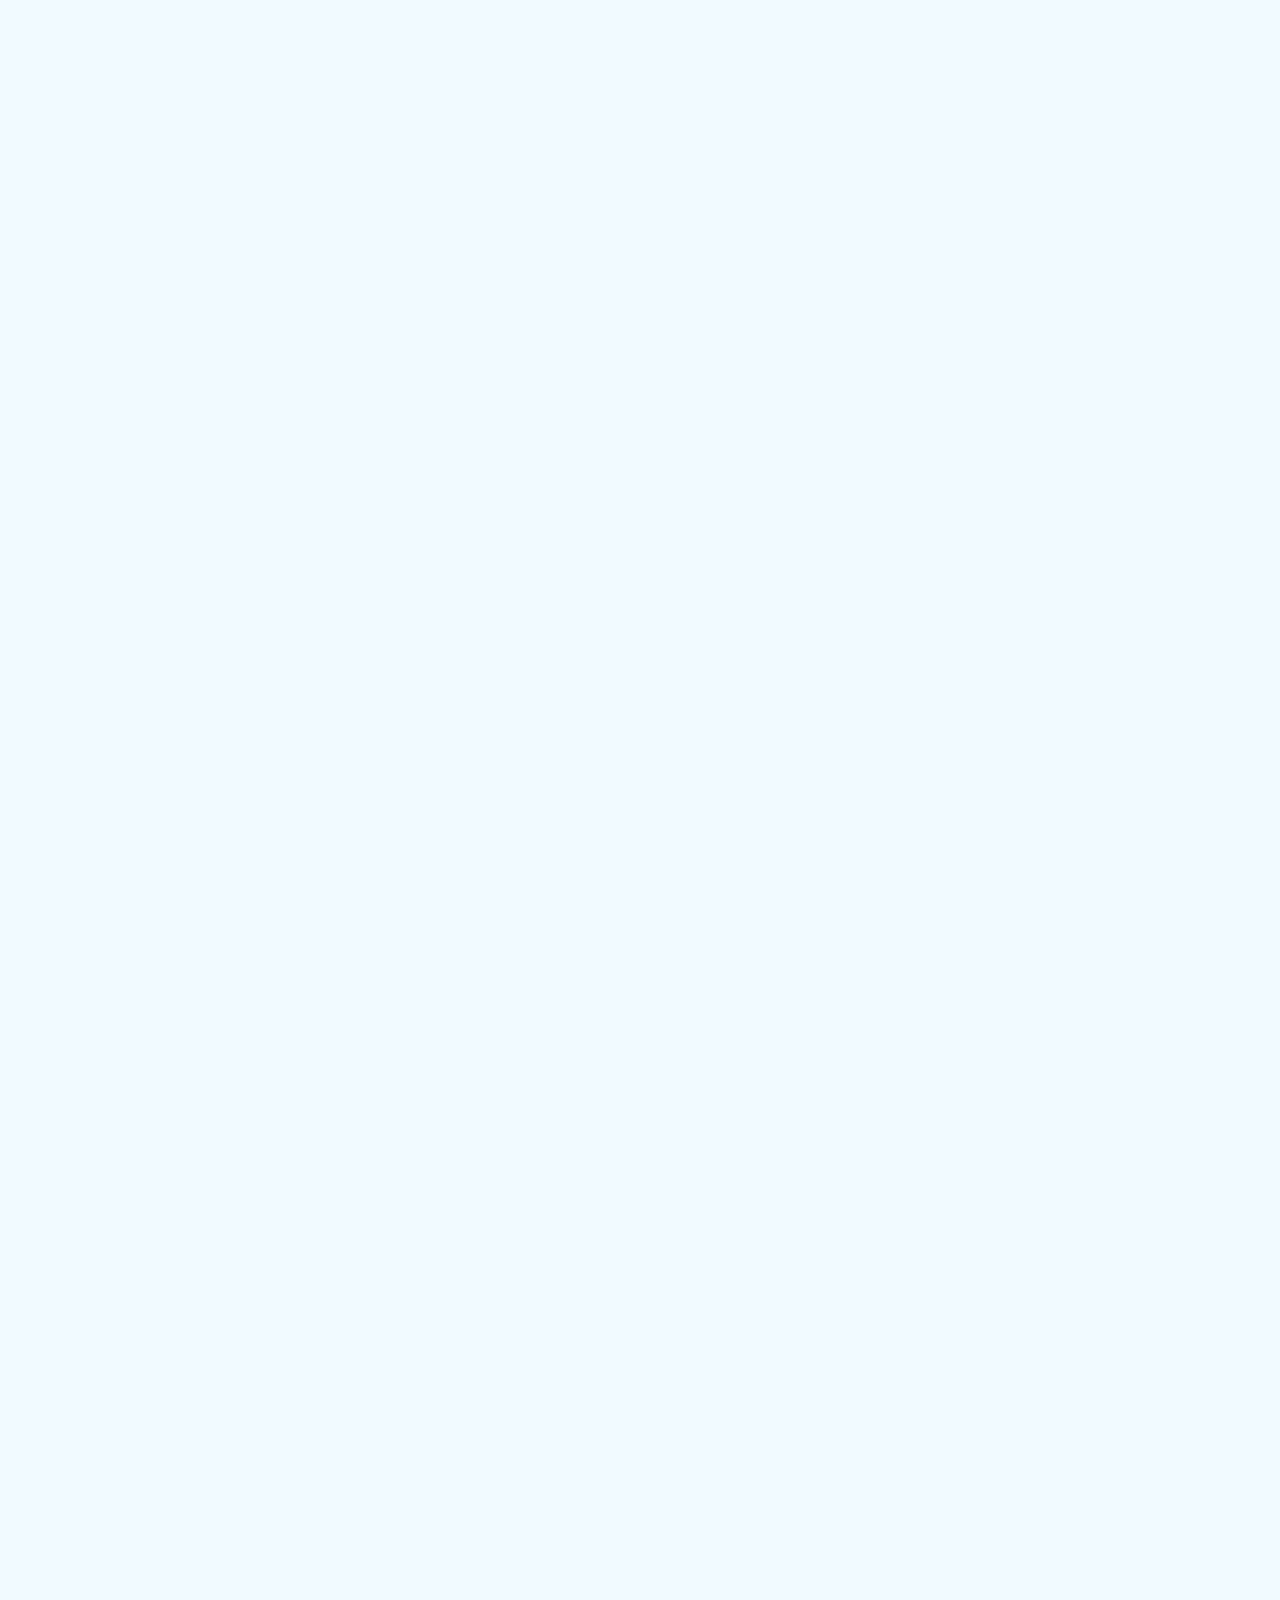
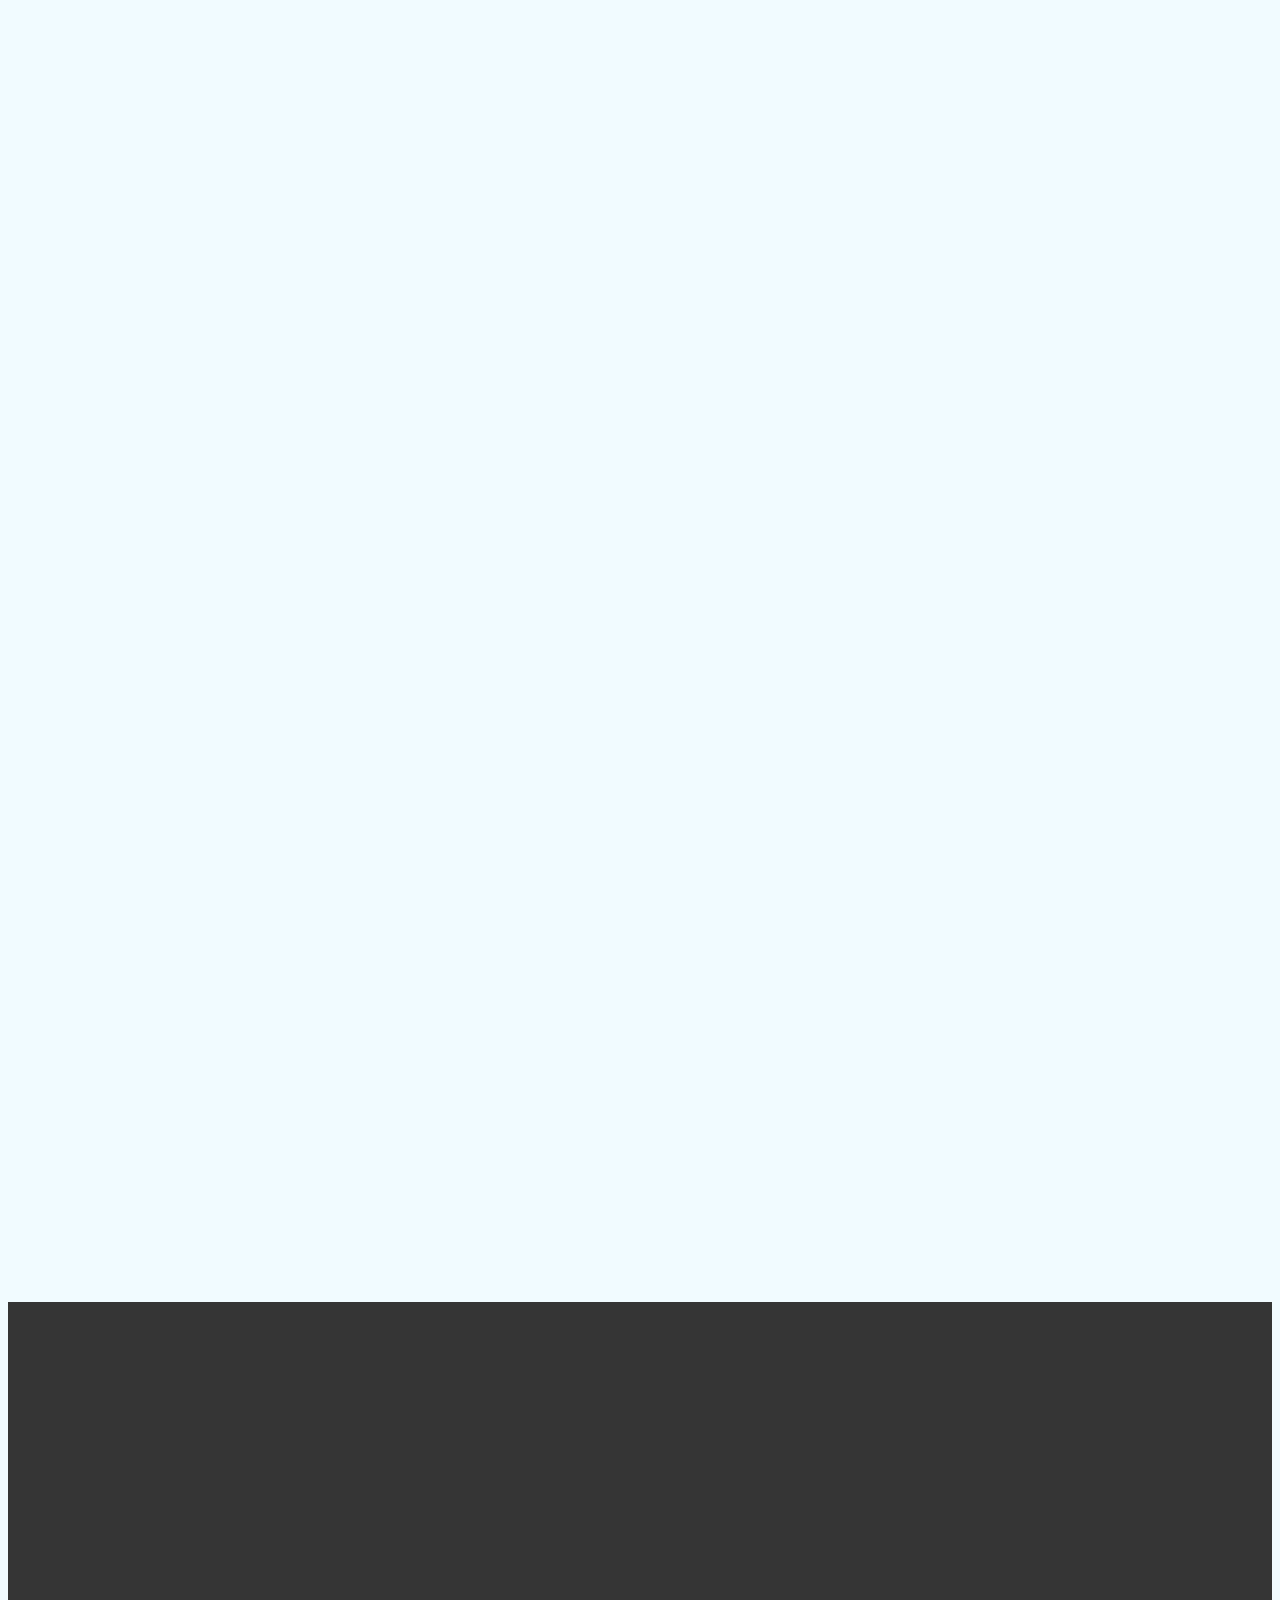
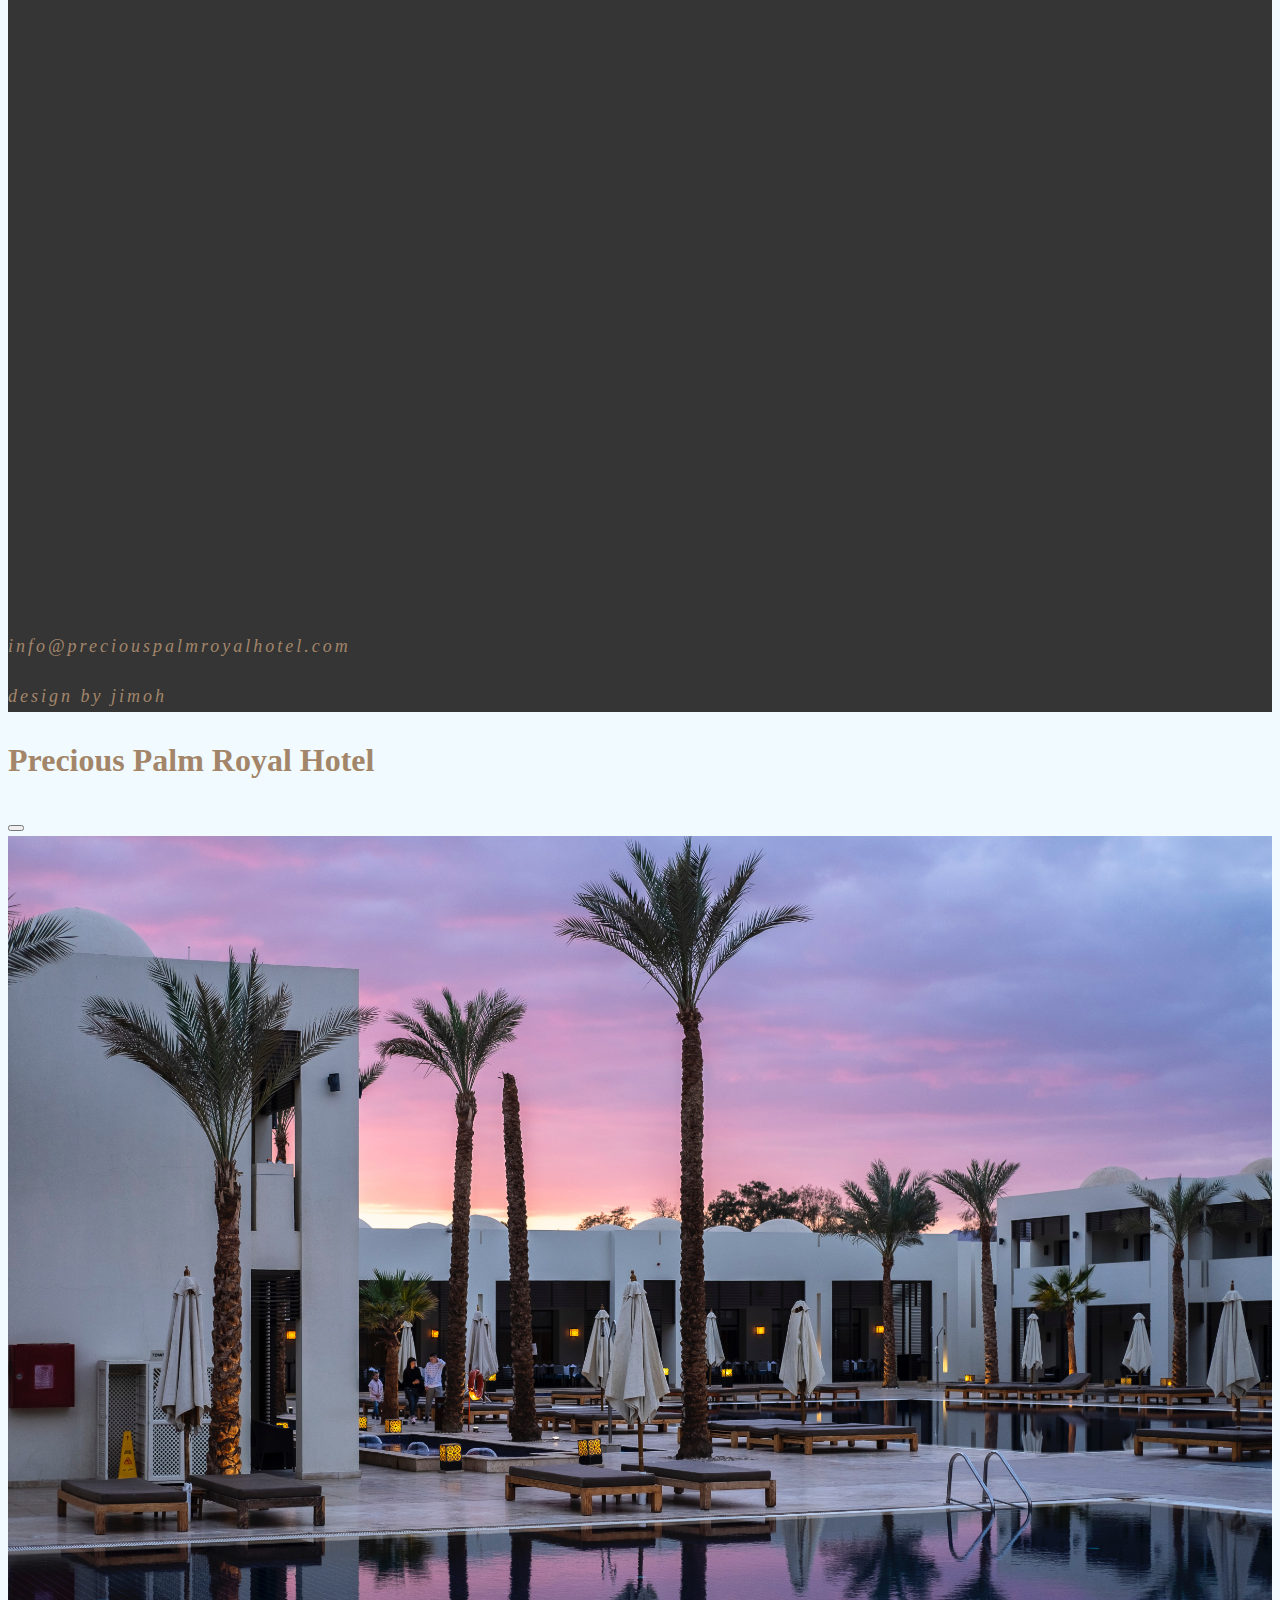
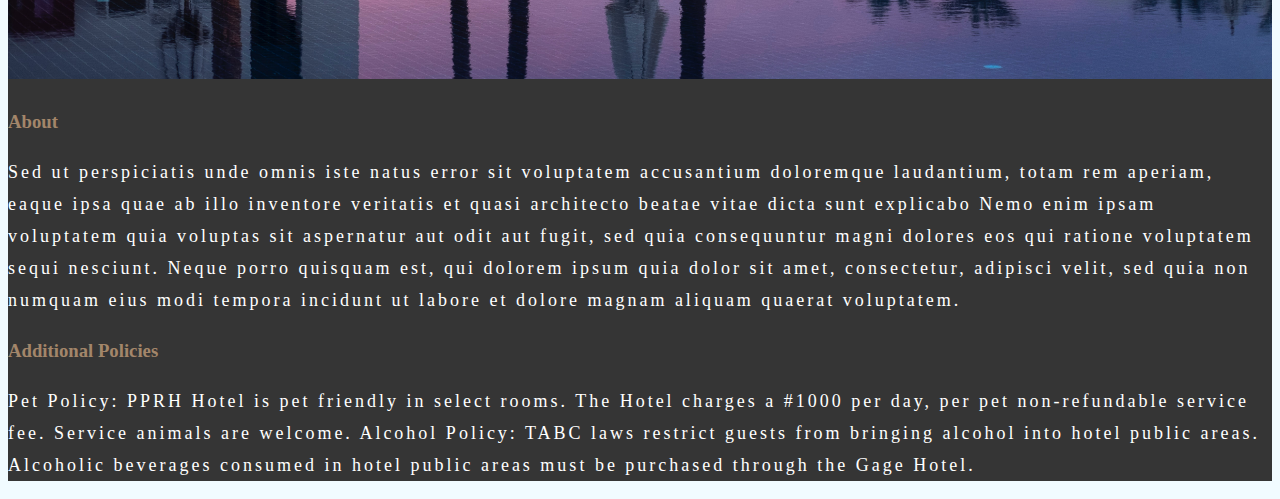
<file: dining.html>
<!doctype html>
<html lang="en">
  <head>
    <meta charset="utf-8">
    <meta name="viewport" content="width=device-width, initial-scale=1">
    <title>Precious Palm Royal Hotel</title>
    <link rel="stylesheet" href="aos.css" />
    <link href="https://cdn.jsdelivr.net/npm/bootstrap@5.3.0-alpha2/dist/css/bootstrap.min.css" rel="stylesheet" integrity="sha384-aFq/bzH65dt+w6FI2ooMVUpc+21e0SRygnTpmBvdBgSdnuTN7QbdgL+OapgHtvPp" crossorigin="anonymous">
    <link rel="stylesheet" type="text/css" href="stylesheet.css" />
    <link rel="stylesheet" href="https://use.fontawesome.com/releases/v5.5.0/css/all.css" integrity="sha384-B4dIYHKNBt8Bc12p+WXckhzcICo0wtJAoU8YZTY5qE0Id1GSseTk6S+L3BlXeVIU" crossorigin="anonymous"> 
    <link rel="stylesheet" href="https://cdnjs.cloudflare.com/ajax/libs/font-awesome/4.7.0/css/font-awesome.min.css">   
    <link rel="stylesheet" href="https://cdnjs.cloudflare.com/ajax/libs/font-awesome/6.0.0-beta2/css/all.min.css" integrity="sha512-YWzhKL2whUzgiheMoBFwW8CKV4qpHQAEuvilg9FAn5VJUDwKZZxkJNuGM4XkWuk94WCrrwslk8yWNGmY1EduTA==" crossorigin="anonymous" referrerpolicy="no-referrer" />
    <link rel="stylesheet" href="fontawesome.min.css">

  </head>
  <body>
    <!-- nav bar-->
    <nav class="navbar sticky-top navbar-expand-lg navbar-expand-md bg-light shadow" id="navbar-brand navbar" >
        <div class="container-fluid">
          <a class="navbar-brand" href="#">
            <img src="img/Precious-Palm-Royal-Hotel-01-oz1j62zppf2ouvxw6vfhh6kw53rld30td1sx5l1zq8.png">
          </a>
          <button class="navbar-toggler" type="button" data-bs-toggle="collapse" data-bs-target="#navbarNav" aria-controls="navbarNav" aria-expanded="false" aria-label="Toggle navigation">
            <span class="navbar-toggler-icon"></span>
          </button>
          <div class="collapse navbar-collapse" id="navbarNav">
            <ul class="navbar-nav mx-auto " >
              <li class="nav-item " id="navbar-brand">
                <a class="nav-link active bg-light" aria-current="page" href="index.html">Hotel</a>
              </li>
              <li class="nav-item ">
                <a class="nav-link mx-1 bg-light" id="navbar-brand" href="#" data-bs-toggle="modal" data-bs-target="#exampleModal">About</a>
              </li>
              <li class="nav-item">
                <a class="nav-link mx-1 bg-light" id="navbar-brand" href="Accomodation.html">Rooms & Suits</a>
              </li>
              <li class="nav-item">
              </li>
              <li class="nav-item">
                <a class="nav-link mx-1 bg-light" id="navbar-brand" href="#contact">Contact</a>
              </li>
            </ul>
            <a class="btn btn-lg text-white" id="btn-brand" href="Accomodation.html">Book Online</a>
          </div>
        </div>
      </nav>


      <!--OCCASSION-->
      <div class="container-fluid"  id="dining_bg">
        <div class="row ">
            <div class="col-12 mx-auto">
              <div class="occ_text justify-content-center align-items-center">
                <h2 class="text-center" style="color: white;">DINING</h2>
              
              </div>             
            </div>
        </div>
      </div>

      <div class="container">
        <div class=" row justify-content-center align-items-center">
          <div class="col justify-content-center align-items-center d-flex">
            <img class="intro-pic" data-aos="fade-up" data-aos-duration="2000" src="img/dagger.svg">
          </div>
        </div>
        <div class="row justify-content-center align-items-center">
          <div class="col intro mx-auto ">
            <p class="intro-text" id="slide-text" data-aos="fade-up" data-aos-duration="2000">Enjoy a variety of award-winning dining options. Each unique 
                restaurant has its own ambiance and personality, all with themes and its history threaded throughout.
            </p>
          </div>
        </div>
      </div>

      <!--papaya Restaurant-->
      <div class="container intro-slide large_screen">
        <div class="row">
          <div class="col-lg-5 col-md-6 intro-text mx-auto">
            <h6 class="mt-3" style="color: #A3866A;" data-aos="fade-up" data-aos-duration="2000">WEST CUISINE</h6>
            <h3 class="mt-3 mb-3" id="kick-text" data-aos="fade-up" data-aos-duration="2000">Papaya Restaurant</h3>
            <p class="mt-3" href="#" data-aos="fade-up" data-aos-duration="2000">Serving West  Cuisine with a gourmet twist,
                 the PPRH award-winning restaurant offers a refined menu that changes seasonally
                  and utilizes high-quality ingredients including locally sourced wild
                 game, beef, fowl, and fresh seafood served with vegetables and herbs grown in our own Gage Garden.</p>
          </div>
          <div class="col-lg-7 col-md-6 mx-auto">
                  <img src="img/food.jpg" class="d-block w-100 venu_img" alt="..." data-aos="fade-up" data-aos-duration="2000">
                </div>
        </div>
      </div>
    <!-- small screen-->
    <div class="container intro-slide small_screen">
        <div class="row">
          <div class="col-lg-5 col-md-6 intro-text mx-auto">
            <h6 class="mt-3 text-center" style="color: #A3866A;" data-aos="fade-up" data-aos-duration="2000">WEST CUISINE</h6>
            <h3 class="mt-3 mb-3 text-center" id="kick-text" data-aos="fade-up" data-aos-duration="2000">Papaya Restaurant</h3>
            <p class="mt-3" href="#" data-aos="fade-up" data-aos-duration="2000">Serving West  Cuisine with a gourmet twist,
                 the PPRH award-winning restaurant offers a refined menu that changes seasonally
                  and utilizes high-quality ingredients including locally sourced wild
                 game, beef, fowl, and fresh seafood served with vegetables and herbs grown in our own Gage Garden.</p>
          </div>
          <div class="col-lg-7 col-md-6 mx-auto">
                  <img src="img/food.jpg" class="d-block w-100 venu_img" alt="..." data-aos="fade-up" data-aos-duration="2000">
                </div>
        </div>
      </div>


      <!--Coffee-->
      <div class="container intro-slide large_screen" id="Room">
        <div class="row">
          <div class="col-lg-7 col-md-6 mx-auto">
            <img src="img/breakfast-scaled.jpeg" class="d-block w-100 venu_img" alt="..." data-aos="fade-up" data-aos-duration="2000">
          </div>

          <div class="col-lg-5 col-md-6 intro-text mx-auto">
            <h6 class="mt-3" style="color: #A3866A;" data-aos="fade-up" data-aos-duration="2000">CAFE & TEA</h6>
            <h3 class="mt-3 mb-3" id="kick-text" data-aos="fade-up" data-aos-duration="2000"> V6 Coffee</h3>
            <p class="mt-3" href="#" data-aos="fade-up" data-aos-duration="2000">V6 Coffee is a casual cafe east of the hotel entrance on Main Street. 
              Guests can enjoy breakfast, lunch, fresh smoothies, and locally roasted coffee drinks in the laid-back ambience of the V6 Coffee.
              When you’re ready to stretch your legs, grab your java and browse  the V6 Collection, right next door.</p>
           
          </div>                 
        </div>
      </div>
      <!-- small -->
      <div class="container intro-slide small_screen" id="Room">
        <div class="row">
          
          <div class="col-lg-5 col-md-6 intro-text mx-auto">
            <h6 class="mt-3 text-center" style="color: #A3866A;" data-aos="fade-up" data-aos-duration="2000">CAFE & TEA</h6>
            <h3 class="mt-3 mb-3 text-center" id="kick-text" data-aos="fade-up" data-aos-duration="2000"> V6 Coffee</h3>
            <p class="mt-3" href="#" data-aos="fade-up" data-aos-duration="2000">V6 Coffee is a casual cafe east of the hotel entrance on Main Street. 
              Guests can enjoy breakfast, lunch, fresh smoothies, and locally roasted coffee drinks in the laid-back ambience of the V6 Coffee.
              When you’re ready to stretch your legs, grab your java and browse  the V6 Collection, right next door.</p>
           
          </div>  
          <div class="col-lg-7 col-md-6 mx-auto">
            <img src="img/breakfast-scaled.jpeg" class="d-block w-100 venu_img" alt="..." data-aos="fade-up" data-aos-duration="2000">
          </div>
                
        </div>
      </div>


       <!--BBQ-->
       <div class="container intro-slide large_screen">
        <div class="row">
         
          <div class="col-lg-5 col-md-6 intro-text mx-auto">
            <h6 class="mt-3" style="color: #A3866A;" data-aos="fade-up" data-aos-duration="2000">THE TRUE  TWO-STEP: BBQ & BEER</h6>
            <h3 class="mt-3 mb-3" id="kick-text" data-aos="fade-up" data-aos-duration="2000">Brick Vault Barbecue & Suya Joint</h3>
            <p class="mt-3" href="#" data-aos="fade-up" data-aos-duration="2000">"Lorem ipsum dolor sit amet, consectetur adipiscing elit, sed do eiusmod tempor incididunt ut labore et dolore magna aliqua. Ut enim ad minim veniam, quis nostrud exercitation ullamco laboris nisi ut aliquip ex ea commodo consequat. Duis aute irure dolor in reprehenderit in voluptate velit esse cillum dolore eu fugiat nulla pariatur. Excepteur sint occaecat cupidatat non proident, sunt in culpa qui officia deserunt mollit anim id est laborum."</p>
          </div> 
          <div class="col-lg-7 col-md-6 mx-auto">
            <img src="img/bbq.jpg" class="d-block w-100 venu_img" alt="..." data-aos="fade-up" data-aos-duration="2000">
          </div>              
          
        </div>
      </div>
      <!-- small -->
      <div class="container intro-slide small_screen">
        <div class="row">
         
          <div class="col-sm-12 intro-text mx-auto text-center">
            <h6 class="mt-3" style="color: #A3866A;" data-aos="fade-up" data-aos-duration="2000">THE TRUE TWO-STEP: BBQ & BEER</h6>
            <h3 class="mt-3 mb-3" id="kick-text" data-aos="fade-up" data-aos-duration="2000">Brick Vault Barbecue & Suya Joint</h3>
            <p class="mt-3" href="#" data-aos="fade-up" data-aos-duration="2000">"Lorem ipsum dolor sit amet, consectetur adipiscing elit, sed do eiusmod tempor incididunt ut labore et dolore magna aliqua. Ut enim ad minim veniam, quis nostrud exercitation ullamco laboris nisi ut aliquip ex ea commodo consequat. Duis aute irure dolor in reprehenderit in voluptate velit esse cillum dolore eu fugiat nulla pariatur. Excepteur sint occaecat cupidatat non proident, sunt in culpa qui officia deserunt mollit anim id est laborum."</p>
          </div> 
          <div class="col-sm-12 mx-auto">
            <img src="img/bbq.jpg" class="d-block w-100 venu_img" alt="..." data-aos="fade-up" data-aos-duration="2000">
          </div>              
          
        </div>
      </div>





   
      <!--Footer-->
      <div class="container-fluid footer mt-5 " id="contact">
        <div class="row mx-auto">
          <div class="col  m-3">
            <img data-aos="fade-up" data-aos-duration="2000" class="center-block " src="img/Precious-Palm-Royal-Hotel-01-oz1j62zp7vk8b059aitic67jsxrs5k4rj12f3m63iw.png">
          </div>
        </div>
      
        <div class="row justify-content-center align-items-center mx-auto">
          <div class="col-lg-4 col-md-4 col-sm mx-auto text-center">
            <h5 data-aos="fade-up" data-aos-duration="2000" style="color: #A3866A;" class="footer-text"><i>HOME AWAY FROM HOME</i></h5>
            <h5  data-aos="fade-up" data-aos-duration="2000" class="footer-text mt-5"> (+234) 08060883951</h5>
            
           
          </div>
      
          <div class="col-lg-4 col-md-4 col-sm-12 link-col mx-auto text-center">
            <h5 data-aos="fade-up" data-aos-duration="2000"><a href="Accomodation.html" class="footer-text mt-5">ACCOMMODATION</a></h5>
            <h5 data-aos="fade-up" data-aos-duration="2000" style="padding-top: 3%;"><a href="dining.html" class="footer-text" >DINING</a></h5>
            <h5 data-aos="fade-up" data-aos-duration="2000" style="padding-top: 3%;"><a href="Adventure.html" class="footer-text" >EXPERIENCE</a></h5>
            <h5 data-aos="fade-up" data-aos-duration="2000" style="padding-top: 3%;"><a href="occassion.html" class="footer-text" >OCCASSION</a></h5>
            <h5 data-aos="fade-up" data-aos-duration="2000" style="padding-top: 3%;"><a href="wellness.html" class="footer-text" >WELLNESS</a></h5>
            <h5 data-aos="fade-up" data-aos-duration="2000" style="padding-top: 3%;"><a href="shop.html" class="footer-text" >SHOP</a></h5>
          </div>
      
          <div class="col-lg-4 col-md-4 col-sm mx-auto text-center " style="margin-top: 3%;">
            <a href="Accomodation.html"><button data-aos="fade-up" data-aos-duration="2000" class="btn intro-button" data-aos="fade-up" data-aos-duration="2000"><h5 class="text-white">Book Online</h5></button></a>
            <h6 data-aos="fade-up" data-aos-duration="2000" class="text-center text-white mt-4"> Lagos-Benin Express way,<br> Isihor Village, B/C ED, NG</h6>
            <h3 data-aos="fade-up" data-aos-duration="2000" class=" mt-5 link-direction"><a class="text-center" href="https://www.google.com/maps/place/Precious+Palm+Royal+Hotel/@6.4092054,5.6025204,17.25z/data=!4m9!3m8!1s0x1040d31a915d05f5:0x7298371258f27aa!5m2!4m1!1i2!8m2!3d6.4087616!4d5.6056633!16s%2Fg%2F11rkdp1558" style="color: #A3866A;">Get Directions <i class='fas fa-chevron-right' style='font-size:24px'></i></a</h3>
            <div class="footer-font d-flex text-center mt-4 justify-content-center align-items-center">
              <a href="https://web.facebook.com/precious.palm.3?_rdc=1&_rdr"><i class='fab fa-facebook-f m-2 te ' style='font-size:36px; color: #A3866A;'></i></a>
              <a href="https://web.facebook.com/precious.palm.3?_rdc=1&_rdr"><i class="fab fa-instagram m-2 " style='font-size:36px; color: #A3866A;'></i></a>
            </div>
                
            </div>
        </div>
        <div class="row justify-content-center align-items-center">
          <div class="col">
            <p class="mt-3 text-white text-center" >&copy;2023 Precious Palm Royal Hotel</p>
            <p class="text-center above_xx_screen" style="color: #A3866A;"><i>info@preciouspalmroyalhotel.com</i></p>
            <!-- extreme small screen -->
            <p class="text-center below_xx_screen" style="color: #A3866A;"><i>info@preciouspalm<br>royalhotel.com</i></p>
            <p class="text-center" style="color: #A3866A;"><i>design by jimoh</i></p>
          </div>
        </div>
      </div>
      
      <!--About-->
      
      <div class="modal fade" id="exampleModal" tabindex="-1" aria-labelledby="exampleModalLabel" aria-hidden="true" >
        <div class="modal-dialog modal-lg ">
          <div class="modal-content">
            <div class="modal-header">
              <h1 class="modal-title fs-3" id="exampleModalLabel" style="color: #A3866A;">Precious Palm Royal Hotel</h1>
              <button type="button" class="btn-close" data-bs-dismiss="modal" aria-label="Close"></button>
            </div>
            <div class="modal-bod">
              <div class="container">
                <div class="row justify-content-center align-items-center">
                  <div class="col-lg-8 col-md-8">
                    <img class="modal-img" src="img/valeriia-bugaiova-_pPHgeHz1uk-unsplash.jpg">
                </div>
              </div>
      
              <div class="row">
                <div class="col-lg-8 col-md-8">
                  <h3 class="mt-5" style="color: #A3866A;">About</h3>
                  <p style="color: white;">
                    Sed ut perspiciatis unde omnis iste natus error sit voluptatem accusantium doloremque laudantium, 
                    totam rem aperiam, eaque ipsa quae ab illo inventore veritatis et quasi architecto beatae vitae dicta sunt explicabo
                    Nemo enim ipsam voluptatem quia voluptas sit aspernatur aut odit aut fugit, sed quia consequuntur magni dolores eos qui
                     ratione voluptatem sequi nesciunt. Neque porro quisquam est, qui dolorem ipsum quia dolor sit amet, consectetur, adipisci
                      velit, sed quia non numquam eius modi tempora incidunt ut labore et dolore magnam aliquam quaerat voluptatem.
                   </p>
                   <h3 class="mt-3" style="color: #A3866A;">Additional Policies</h3>
                   <p class="p-2" style="color: white;">
                    Pet Policy: PPRH Hotel is pet friendly in select rooms. The Hotel charges a #1000 per day, per pet non-refundable service fee. Service animals are welcome. Alcohol Policy: 
                    TABC laws restrict guests from bringing alcohol into hotel public areas. Alcoholic beverages consumed in hotel public areas must be purchased through the Gage Hotel.
                   </p>
                </div>
              </div>
            </div>
          </div>
        </div>
      </div>
      </div>
      
      
    
    
      
              
     
      
      
          <script src="https://cdn.jsdelivr.net/npm/bootstrap@5.3.0-alpha2/dist/js/bootstrap.bundle.min.js" integrity="sha384-qKXV1j0HvMUeCBQ+QVp7JcfGl760yU08IQ+GpUo5hlbpg51QRiuqHAJz8+BrxE/N" crossorigin="anonymous"></script>
          
          <script src="aos.js"></script>
          <script>
            AOS.init({
              easing: 'ease-in-out-sine'
            });     
          </script>
          <script>
            
          </script>
  </body>
 </html>
</file>
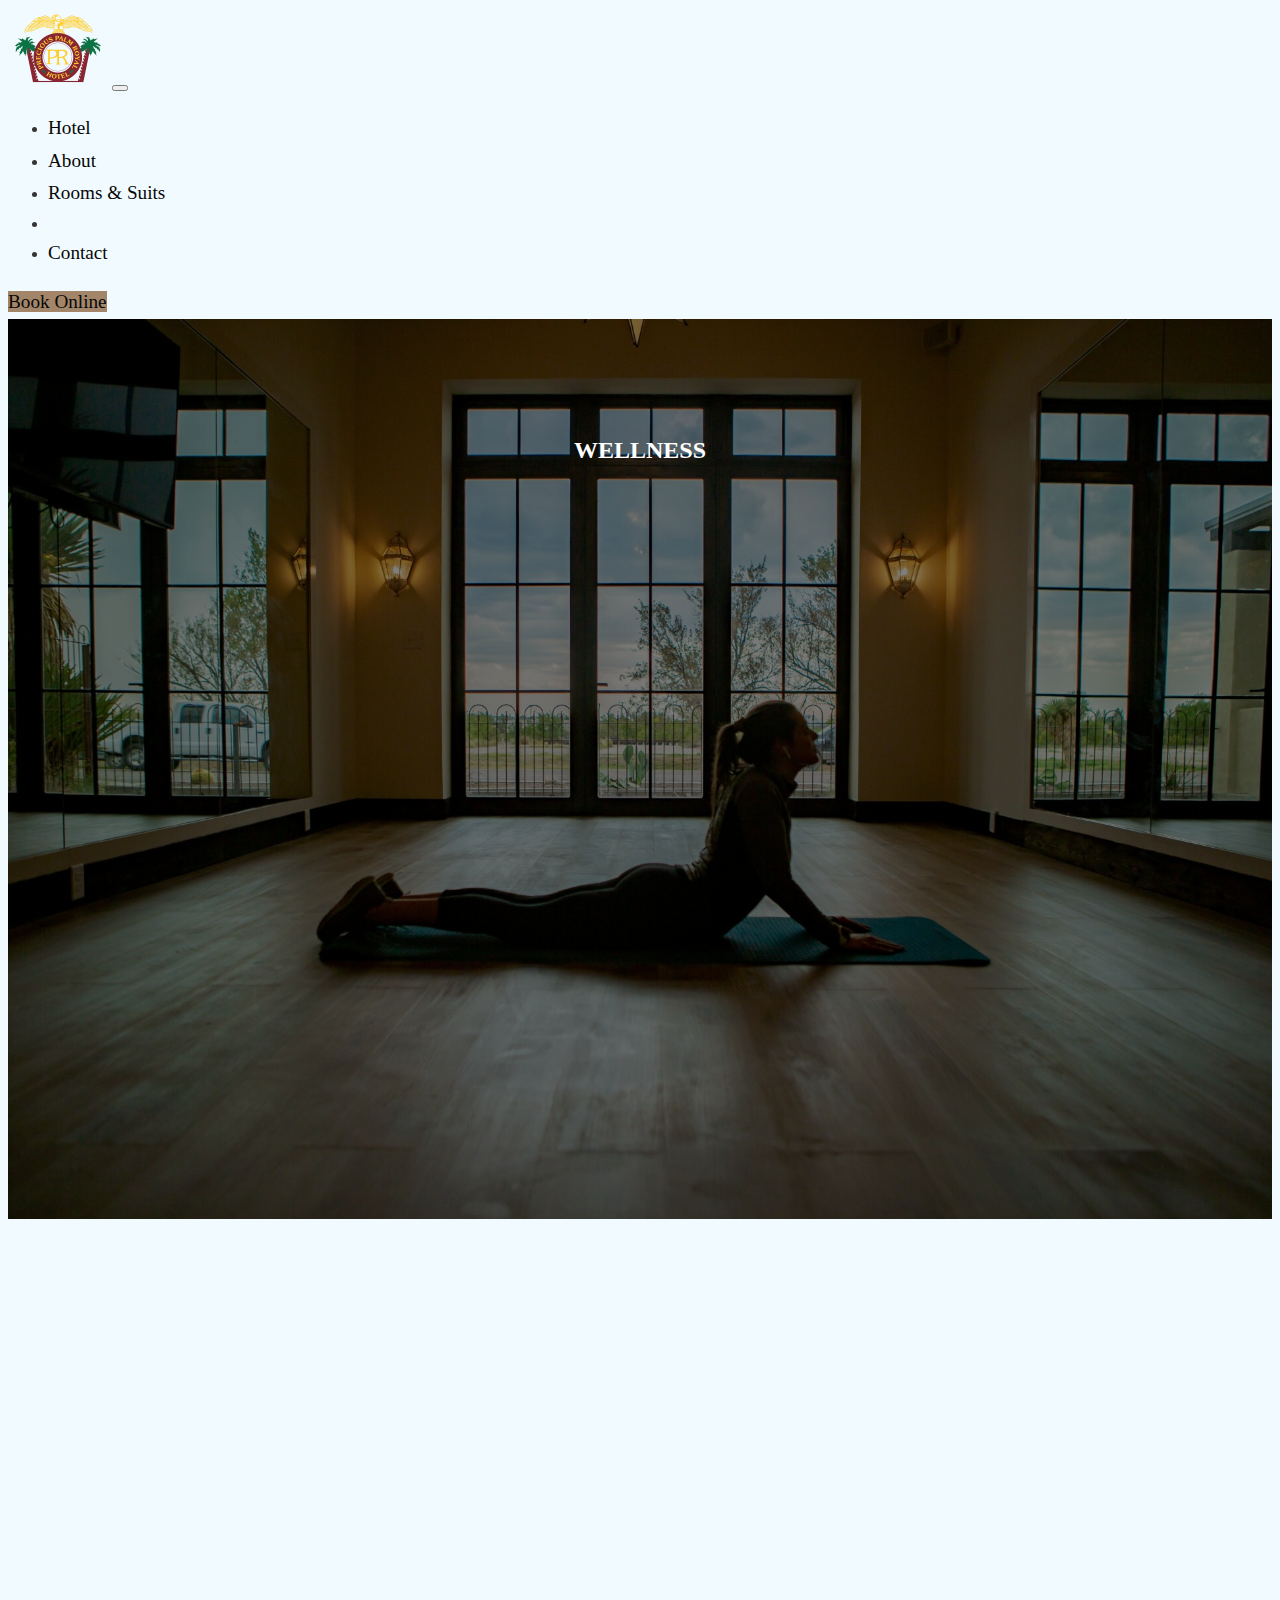
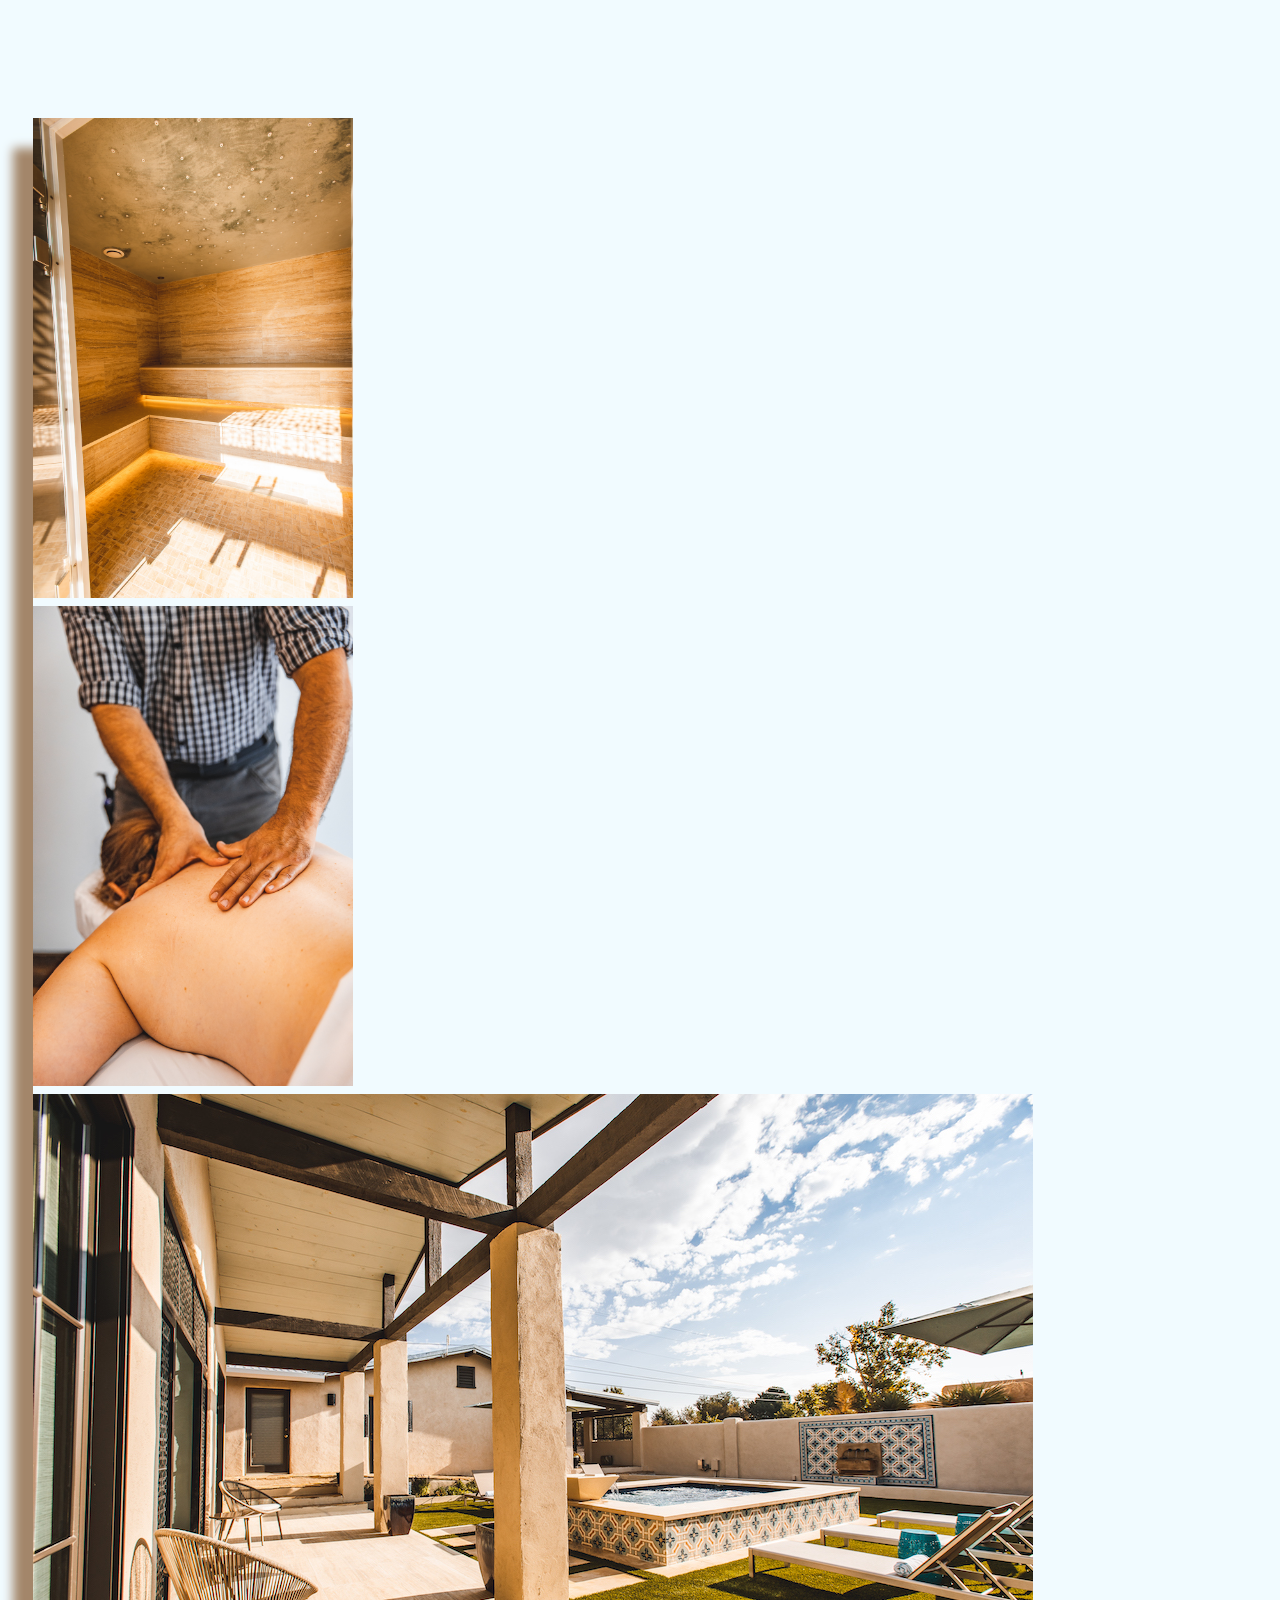
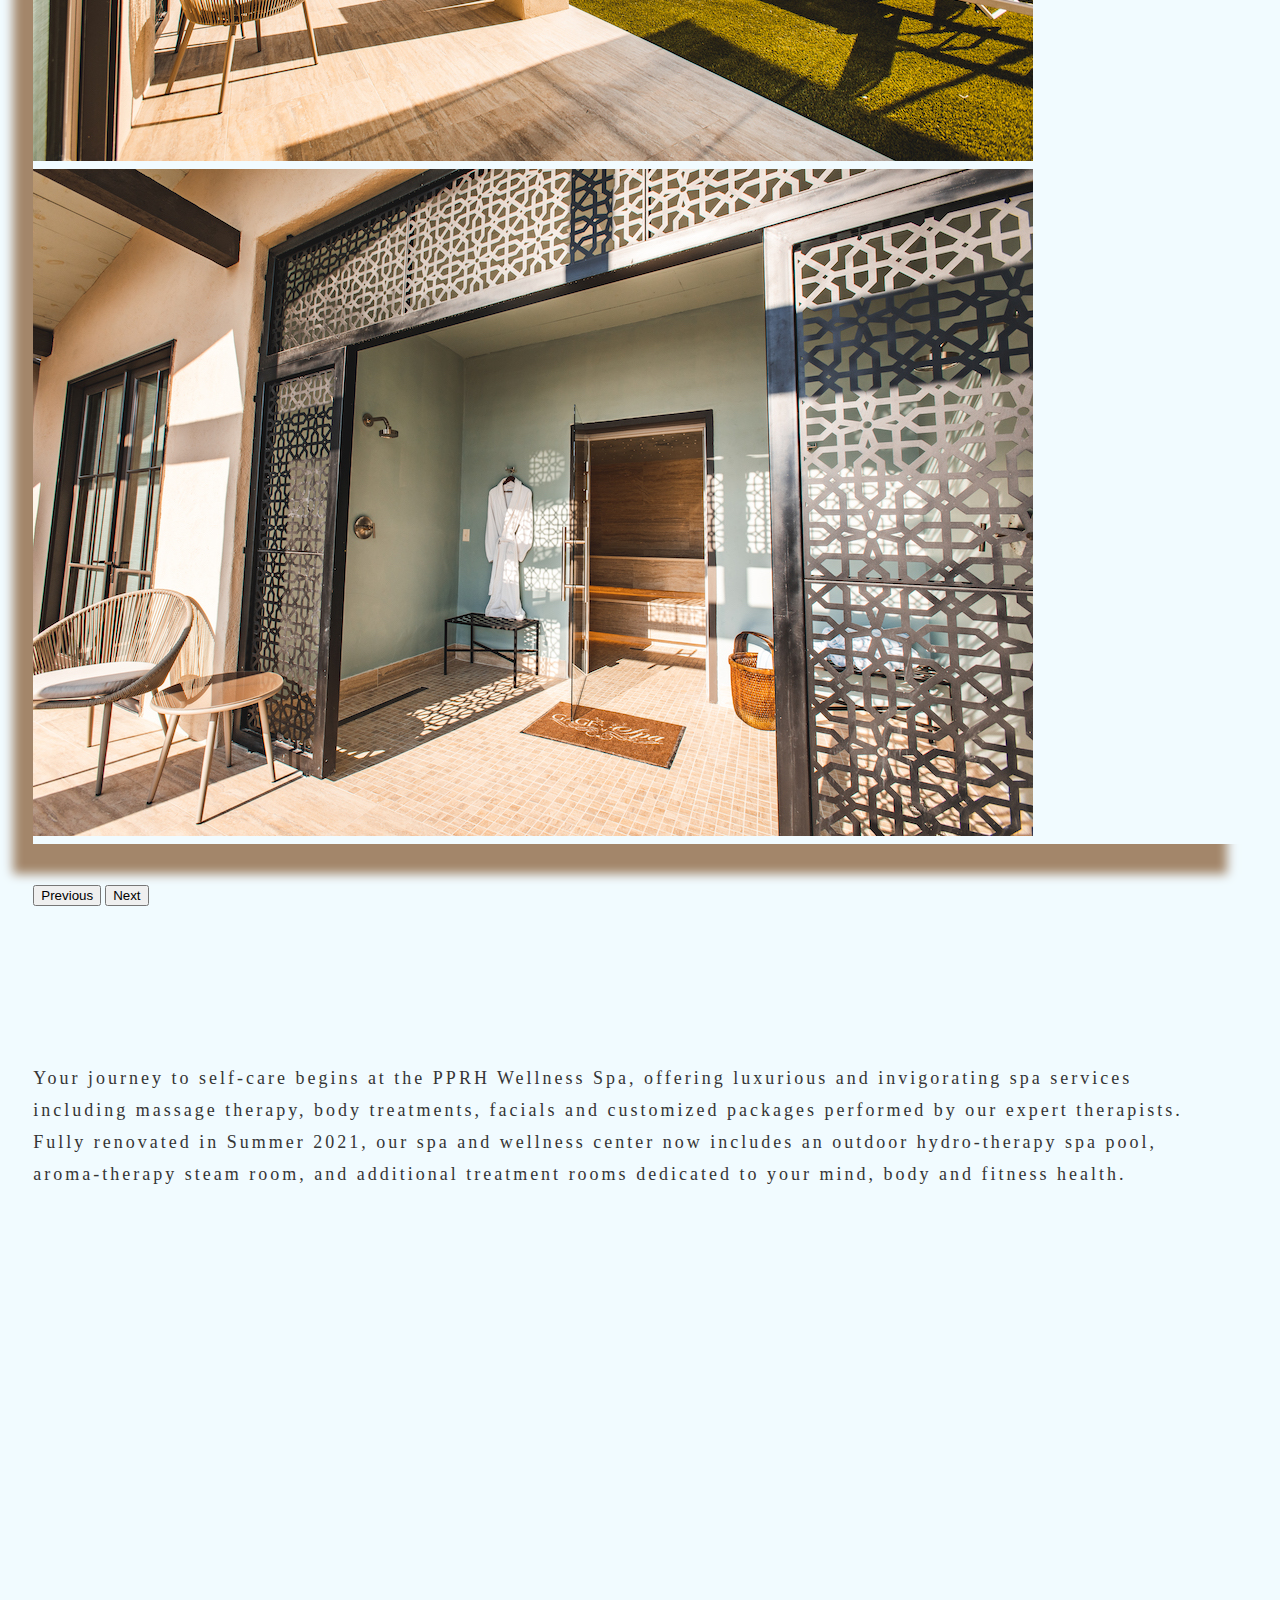
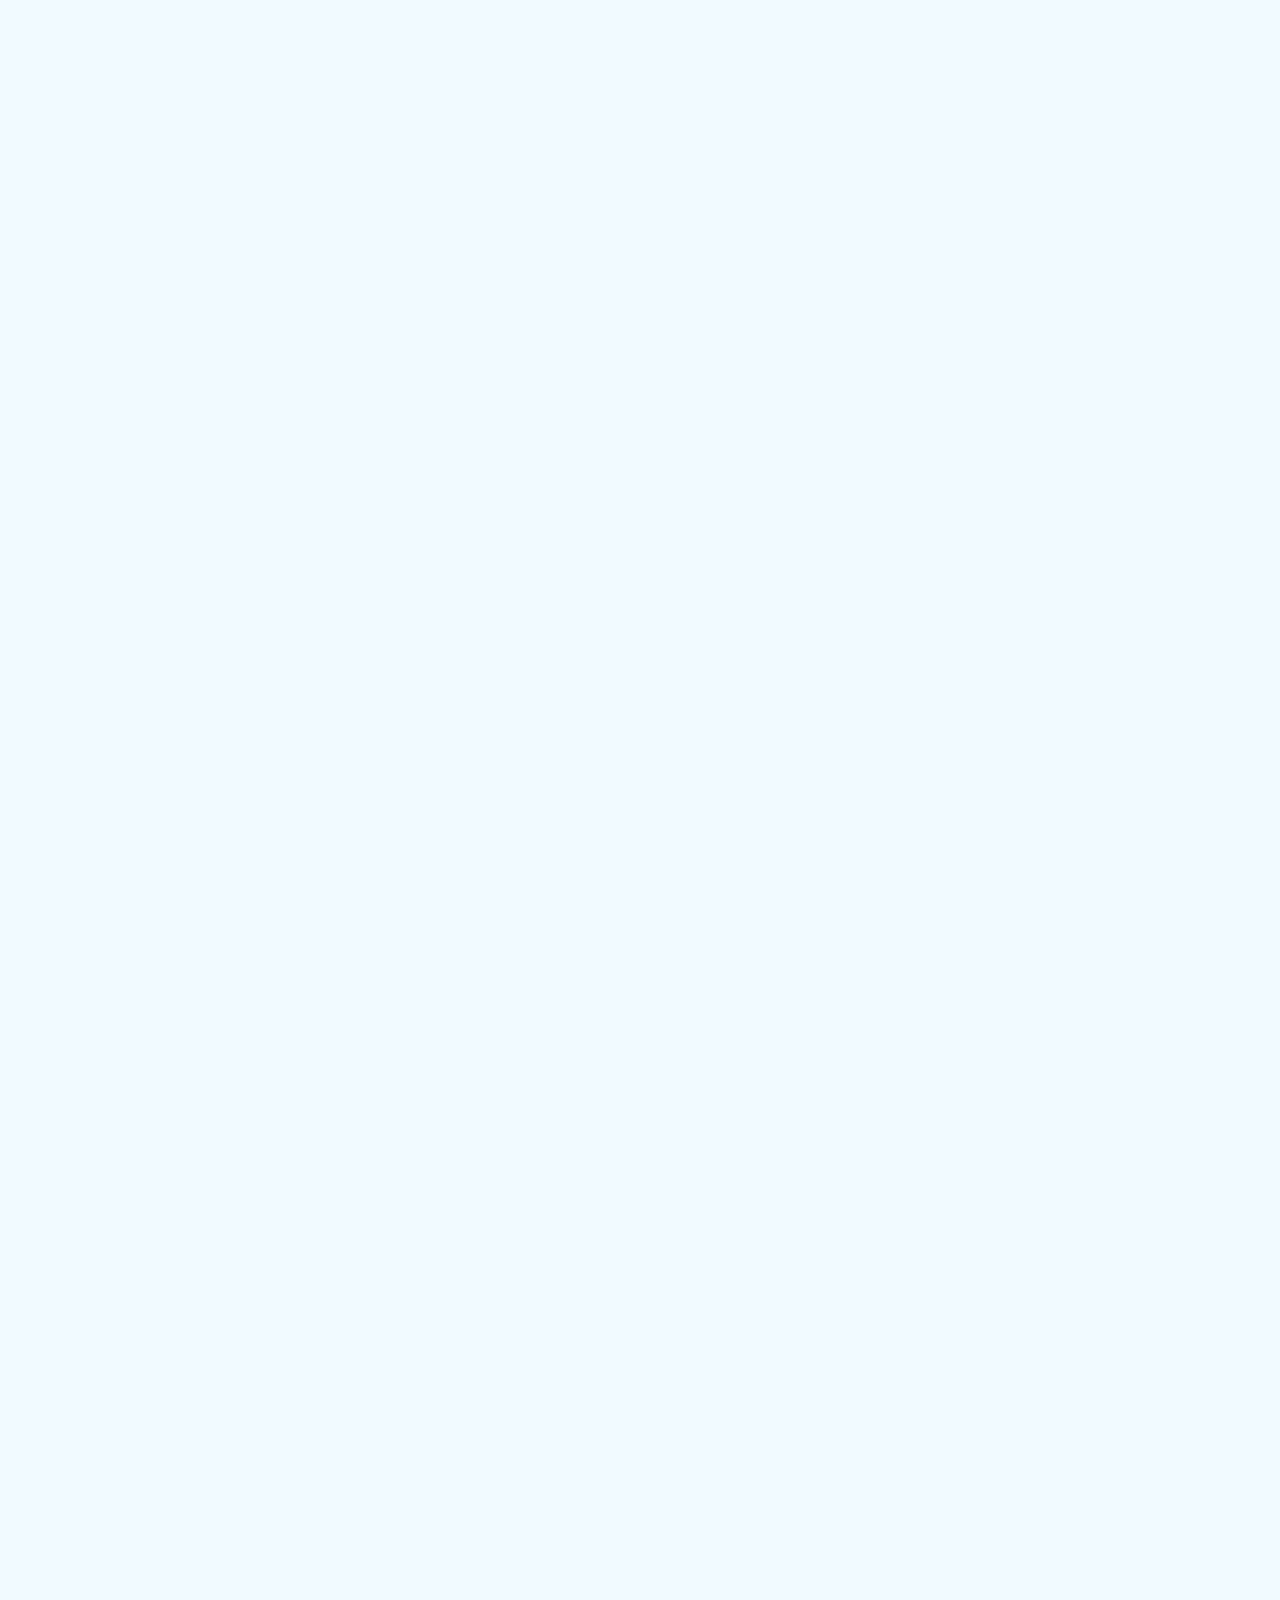
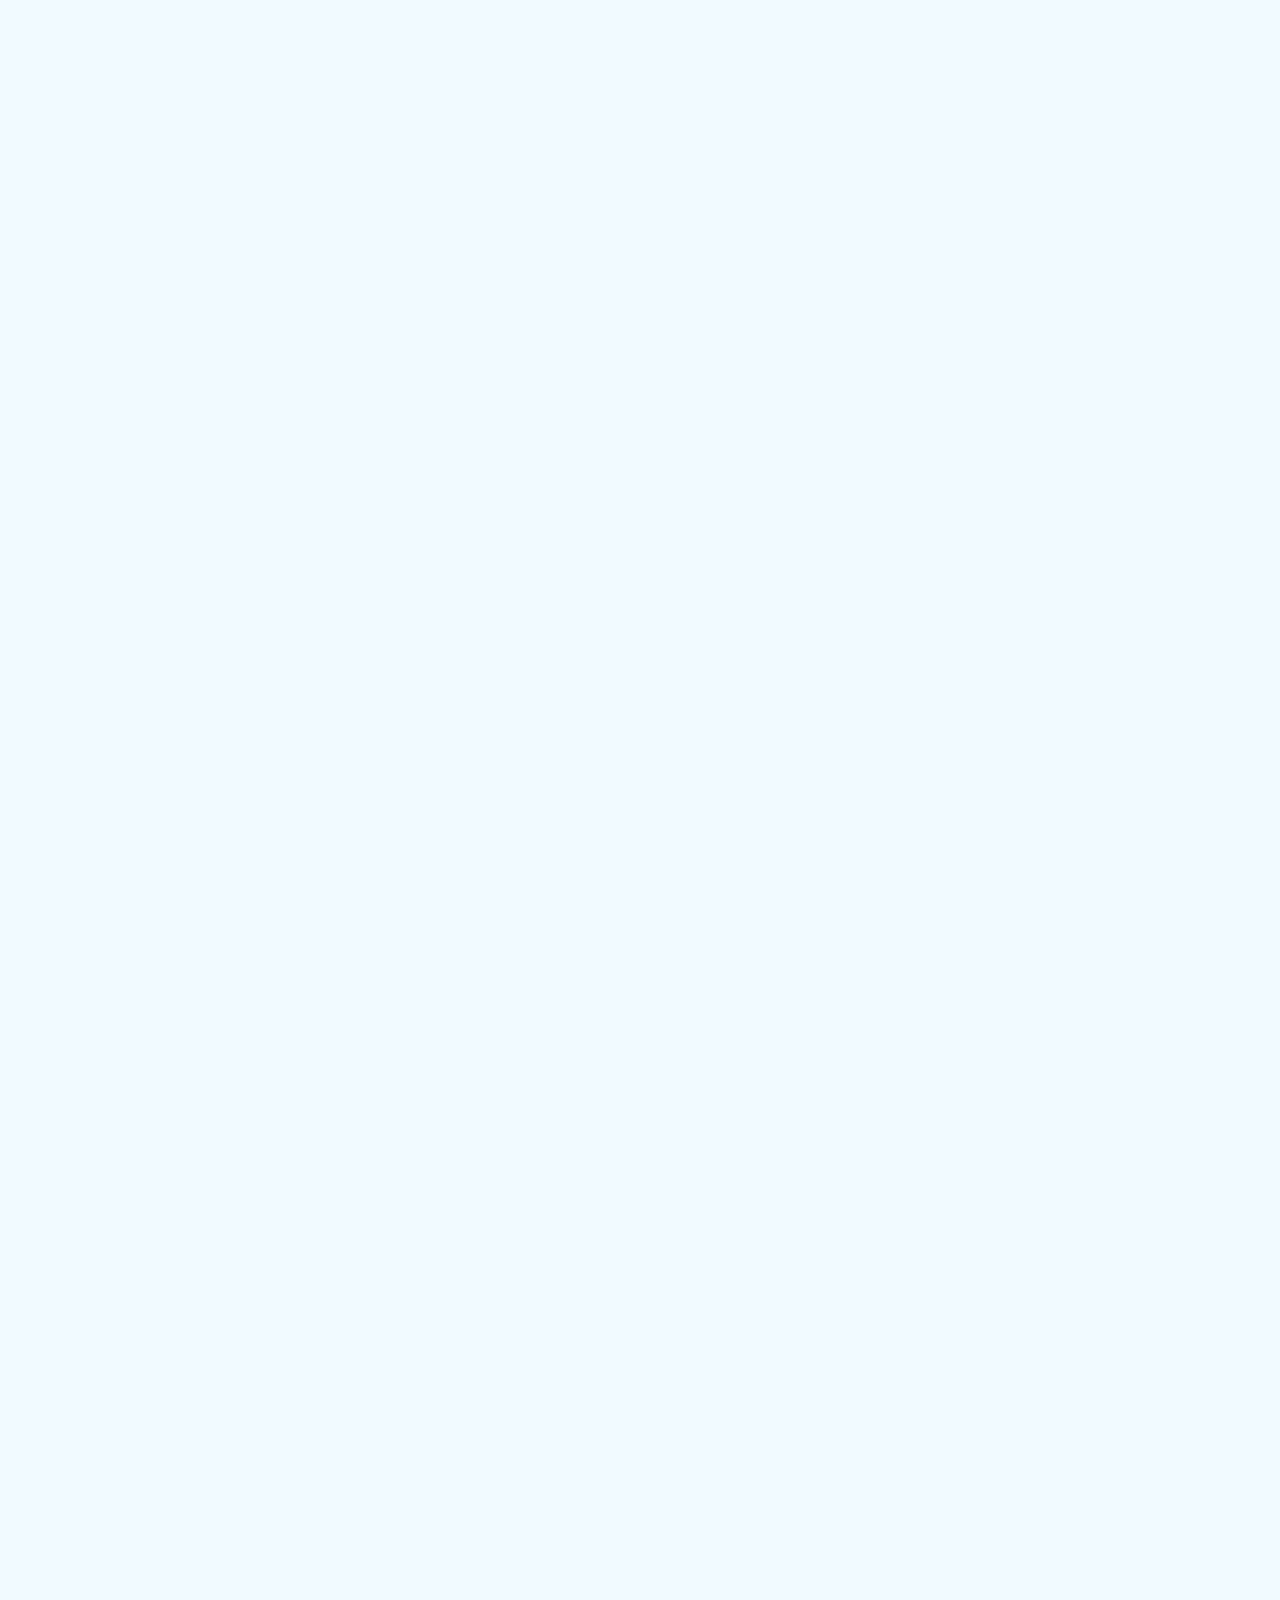
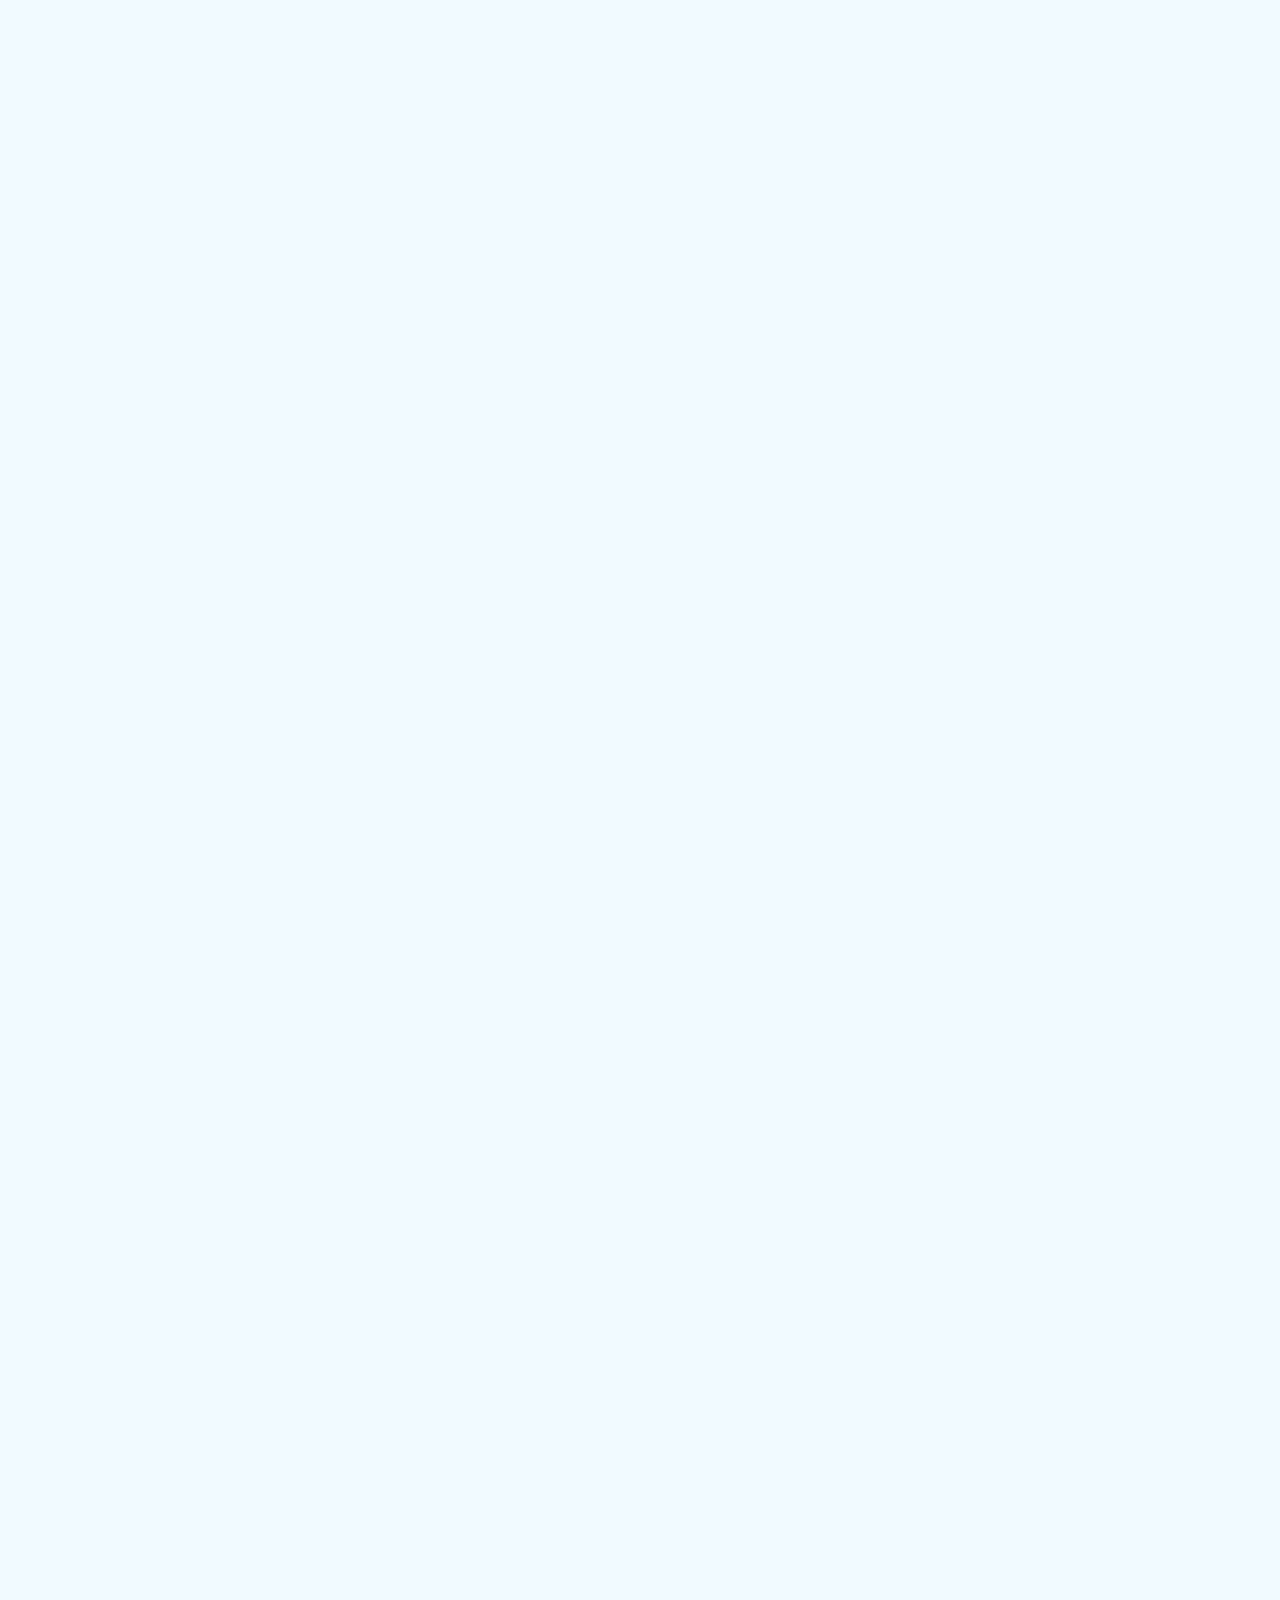
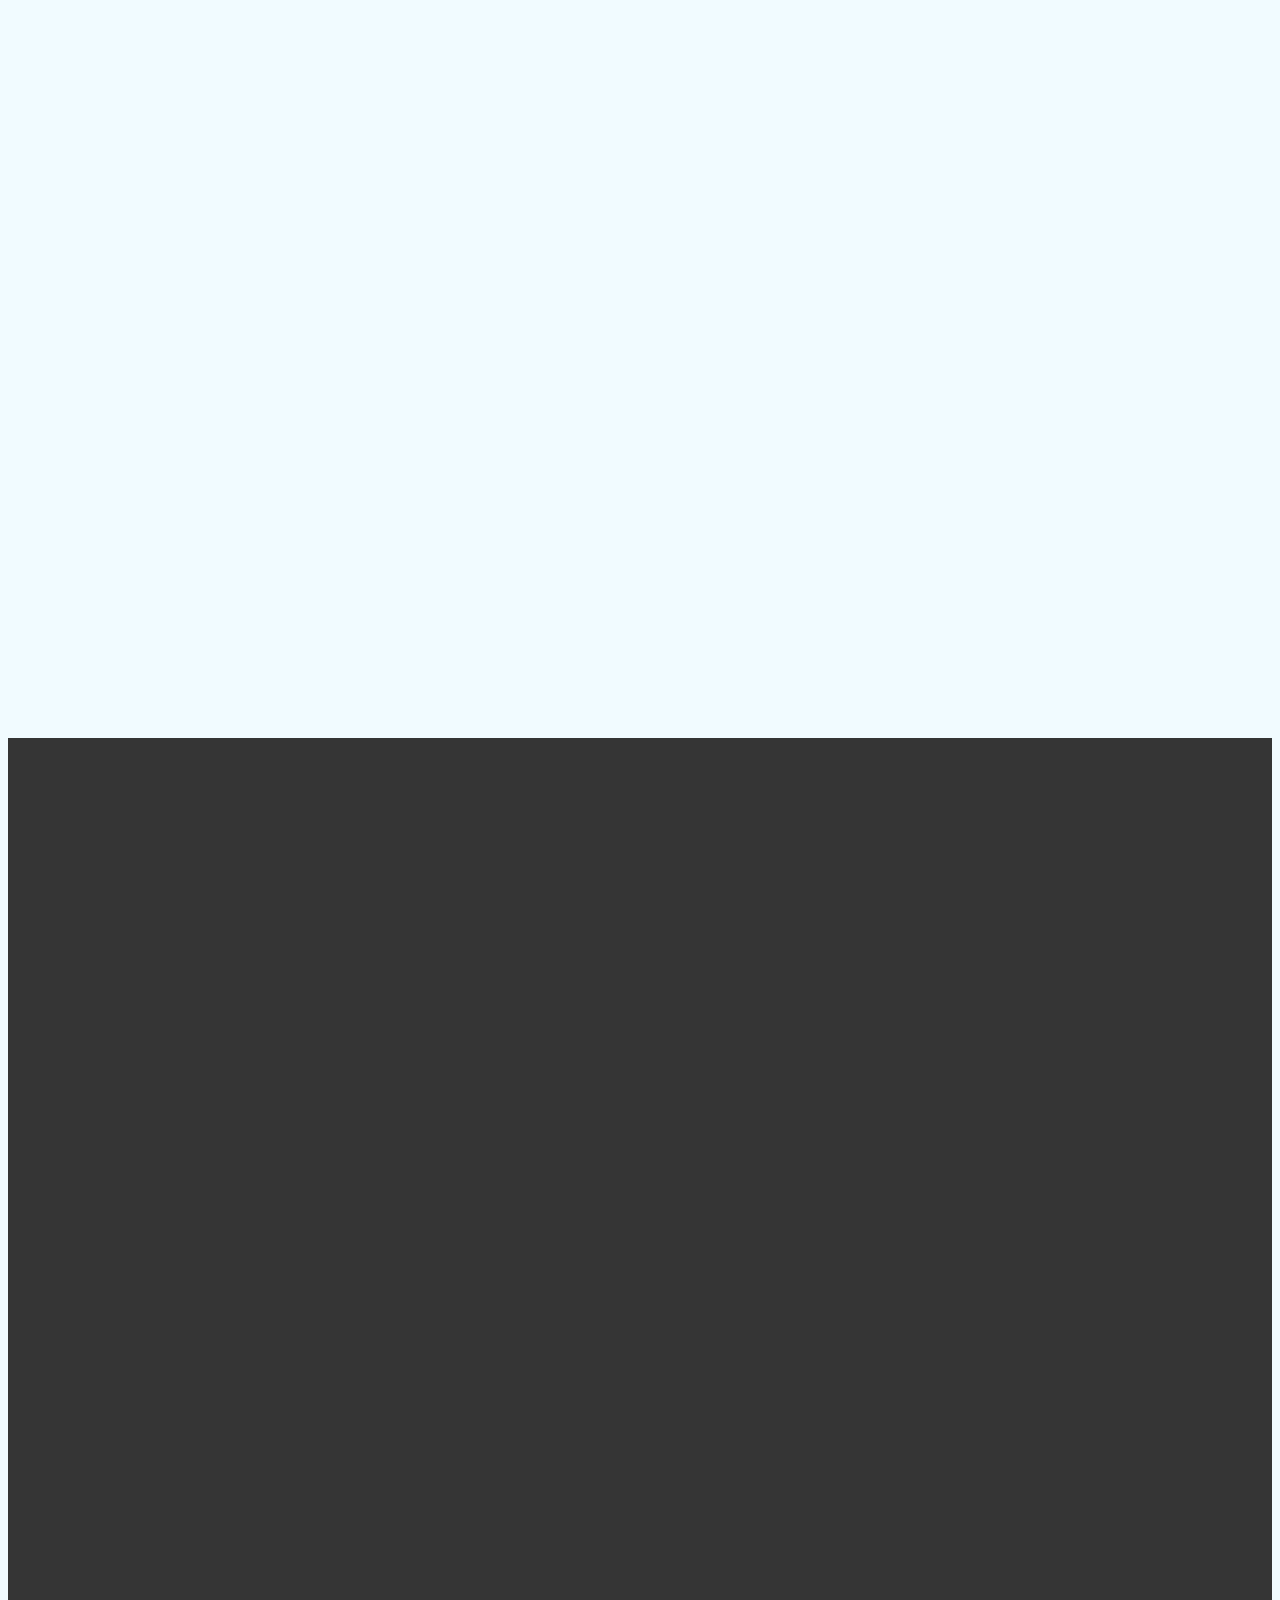
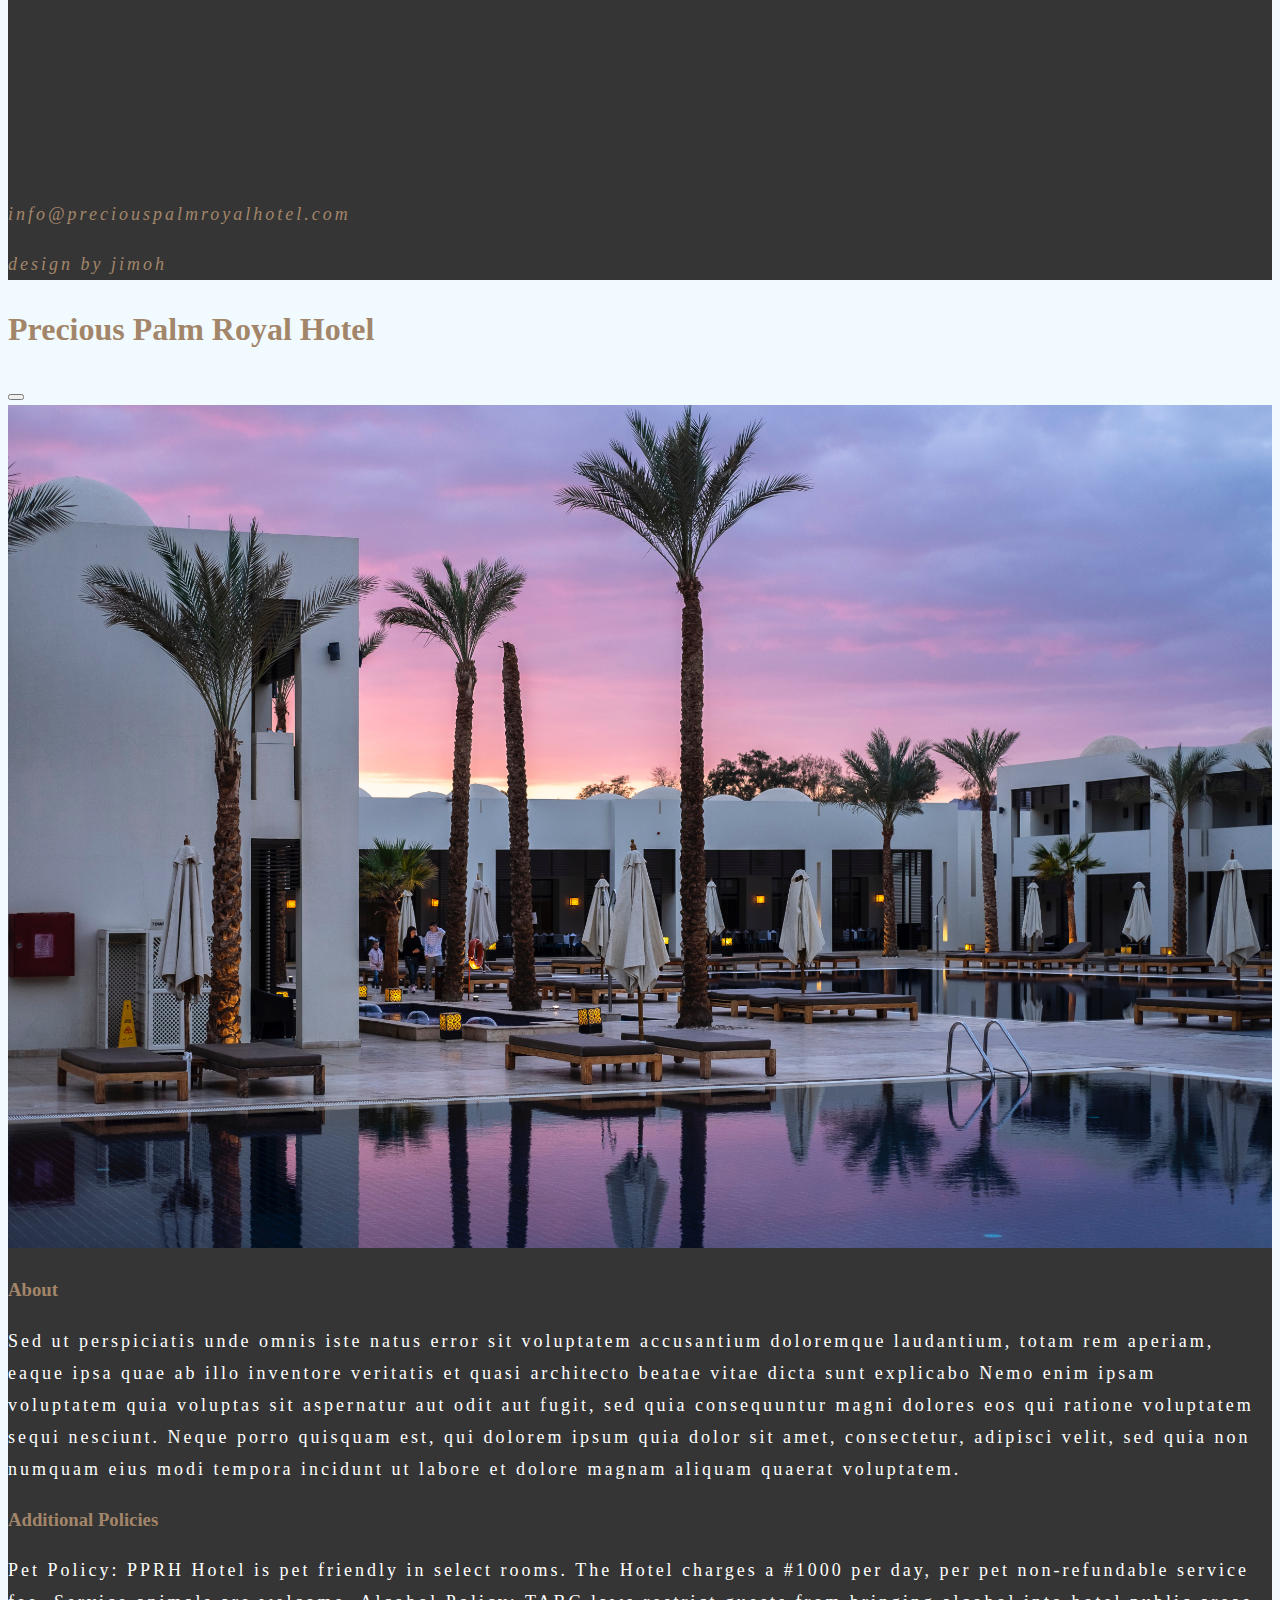
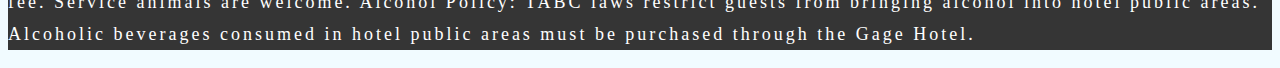
<file: wellness.html>
<!doctype html>
<html lang="en">
  <head>
    <meta charset="utf-8">
    <meta name="viewport" content="width=device-width, initial-scale=1">
    <title>Precious Palm Royal Hotel</title>
    <link rel="stylesheet" href="aos.css" />
    <link href="https://cdn.jsdelivr.net/npm/bootstrap@5.3.0-alpha2/dist/css/bootstrap.min.css" rel="stylesheet" integrity="sha384-aFq/bzH65dt+w6FI2ooMVUpc+21e0SRygnTpmBvdBgSdnuTN7QbdgL+OapgHtvPp" crossorigin="anonymous">
    <link rel="stylesheet" type="text/css" href="stylesheet.css" />
    <link rel="stylesheet" href="https://use.fontawesome.com/releases/v5.5.0/css/all.css" integrity="sha384-B4dIYHKNBt8Bc12p+WXckhzcICo0wtJAoU8YZTY5qE0Id1GSseTk6S+L3BlXeVIU" crossorigin="anonymous"> 
    <link rel="stylesheet" href="https://cdnjs.cloudflare.com/ajax/libs/font-awesome/4.7.0/css/font-awesome.min.css">   
    <link rel="stylesheet" href="https://cdnjs.cloudflare.com/ajax/libs/font-awesome/6.0.0-beta2/css/all.min.css" integrity="sha512-YWzhKL2whUzgiheMoBFwW8CKV4qpHQAEuvilg9FAn5VJUDwKZZxkJNuGM4XkWuk94WCrrwslk8yWNGmY1EduTA==" crossorigin="anonymous" referrerpolicy="no-referrer" />
    <link rel="stylesheet" href="fontawesome.min.css">

  </head>
  <body>
    <!-- nav bar-->
    <nav class="navbar sticky-top navbar-expand-lg navbar-expand-md bg-light shadow" id="navbar-brand navbar" >
        <div class="container-fluid">
          <a class="navbar-brand" href="#">
            <img src="img/Precious-Palm-Royal-Hotel-01-oz1j62zppf2ouvxw6vfhh6kw53rld30td1sx5l1zq8.png">
          </a>
          <button class="navbar-toggler" type="button" data-bs-toggle="collapse" data-bs-target="#navbarNav" aria-controls="navbarNav" aria-expanded="false" aria-label="Toggle navigation">
            <span class="navbar-toggler-icon"></span>
          </button>
          <div class="collapse navbar-collapse" id="navbarNav">
            <ul class="navbar-nav mx-auto " >
              <li class="nav-item " id="navbar-brand">
                <a class="nav-link active bg-light" aria-current="page" href="index.html">Hotel</a>
              </li>
              <li class="nav-item ">
                <a class="nav-link mx-1 bg-light" id="navbar-brand" href="#" data-bs-toggle="modal" data-bs-target="#exampleModal">About</a>
              </li>
              <li class="nav-item">
                <a class="nav-link mx-1 bg-light" id="navbar-brand" href="Accomodation.html">Rooms & Suits</a>
              </li>
              <li class="nav-item">
              </li>
              <li class="nav-item">
                <a class="nav-link mx-1 bg-light" id="navbar-brand" href="#contact">Contact</a>
              </li>
            </ul>
            <a class="btn btn-lg text-white" id="btn-brand" href="Accomodation.html">Book Online</a>
          </div>
        </div>
      </nav>


      <!--WELLNESS-->
      <div class="container-fluid"  id="wellness_bg">
        <div class="row ">
            <div class="col-12 mx-auto">
              <div class="occ_text ">
                <h2 class="text-center" style="color: white;">WELLNESS</h2>
              
              </div>             
            </div>
        </div>
      </div>

      <div class="container">
        <div class=" row justify-content-center align-items-center">
          <div class="col justify-content-center align-items-center d-flex">
            <img class="intro-pic" data-aos="fade-up" data-aos-duration="2000" src="img/dagger.svg">
          </div>
        </div>
        <div class="row justify-content-center align-items-center">
          <div class="col intro mx-auto">
            <p class="intro-text" id="slide-text" data-aos="fade-up" data-aos-duration="2000">Fully disconnect from the rest of the world in the soulful natural setting 
                of palm Trees at our newly enhanced destination wellness spa. Choose from wide range of healing spa treatments, enjoy a yoga session,
                 or work up a sweat in our fitness center followed by a cool dip in our refreshing pool. Whatever you choose, our goal is to create a space for your well-being.<br><br>
               <i style="color: #A3866A;">PPRH SPA // FITNESS CENTER</i>
            </p>
          </div>
        </div>
      </div>


        <!--SPA-->

  <div class="container intro-slide  spa_con">
    <div class="row spa">
        <div class="col-lg-6 col-md-6 ">
            <div id="Autoplaybbb" class="carousel slide carousel-fade" data-bs-ride="carousel">
              <div class="carousel-inner slider-img intro-pic-slide">
                <div class="carousel-item active" >
                  <img src="img/spa1.jpg" class="d-block w-100" alt="..." style="height: 30rem;">
                </div>
                <div class="carousel-item">
                  <img src="img/spa2.jpg" class="d-block w-100 vh-50" alt="..." style="height: 30rem;">
                </div>
                <div class="carousel-item">
                  <img src="img/8U2A7672-copy.jpg" class="d-block w-100 " alt="...">
                </div>
                <div class="carousel-item">
                    <img src="img/8U2A7688-copy.jpg" class="d-block w-100" alt="...">
                  </div>
              </div>
              <button class="carousel-control-prev" type="button" data-bs-target="#Autoplaybbb" data-bs-slide="prev">
                <span class="carousel-control-prev-icon" aria-hidden="true"></span>
                <span class="visually-hidden">Previous</span>
              </button>
              <button class="carousel-control-next" type="button" data-bs-target="#Autoplaybbb" data-bs-slide="next">
                <span class="carousel-control-next-icon" aria-hidden="true"></span>
                <span class="visually-hidden">Next</span>
              </button>
            </div>
          </div>

      <div class="col-lg-6 col-md-6 intro-text">
        <h6 class="mt-3 position" style="color: #A3866A;" data-aos="fade-up" data-aos-duration="2000">PPRH WELLNESS SPA</h6>
        <h3 class="mt-3 mb-3 position" id="kick-text" data-aos="fade-up" data-aos-duration="2000">Rest & Recharge</h3>
        <p>Your journey to self-care begins at the PPRH Wellness Spa, offering luxurious and invigorating spa services including massage therapy, body treatments,
             facials and customized packages performed by our expert therapists. Fully renovated in Summer 2021, our spa and wellness center
             now includes an outdoor hydro-therapy spa pool, aroma-therapy steam room, and additional treatment rooms dedicated to your mind, body and fitness health.     
        </p>
    </div>

    
  </div>
  </div>

  

    <!-- fitness -->

    <!-- small screen -->
  <div class="container intro-slide" data-aos="fade-up" data-aos-duration="2000">
    <div class="row fitness">
        <div class="col-lg-6 col-md-6 intro-text">
          <h6 class="mt-5 position" style="color: #A3866A;" data-aos="fade-up" data-aos-duration="2000">FITNESS CENTER</h6>
          <h3 class="mt-3 mb-3 position" id="kick-text" data-aos="fade-up" data-aos-duration="2000">Get your heart racing</h3>
          <p> Staying fit while away from home is easy at the hotel’s state-of-the-art fitness center. The center features free weights and weight machines,
               ellipticals, stationary bikes, treadmills, as well as a serene yoga studio with mats for use.
            </p>
         
        </div>
        <div class="col-lg-6 col-md-6 mt-2">
          <div id="carouselExampleFade" class="carousel slide carousel-fade" data-bs-ride="carousel">
            <div class="carousel-inner slider2-img intro-pic-slide">
              <div class="carousel-item active">
                <img src="img/g1.jpg" class="d-block w-100" alt="...">
              </div>
              <div class="carousel-item">
                <img src="img/g2.jpg" class="d-block w-100" alt="...">
              </div>
              <div class="carousel-item">
                <img src="img/g3.jpg" class="d-block w-100" alt="...">
              </div>
              <div class="carousel-item">
                  <img src="img/g4.jpg" class="d-block w-100" alt="..." style="height: 30rem;">
                </div>
            </div>
            <button class="carousel-control-prev" type="button" data-bs-target="#carouselExampleFade" data-bs-slide="prev">
              <span class="carousel-control-prev-icon" aria-hidden="true"></span>
              <span class="visually-hidden">Previous</span>
            </button>
            <button class="carousel-control-next" type="button" data-bs-target="#carouselExampleFade" data-bs-slide="next">
              <span class="carousel-control-next-icon" aria-hidden="true"></span>
              <span class="visually-hidden">Next</span>
            </button>
          </div>
        </div>
        
        </div>
      </div>
    

 
      <!--Footer-->
      <div class="container-fluid footer mt-5 " id="contact">
        <div class="row mx-auto">
          <div class="col  m-3">
            <img data-aos="fade-up" data-aos-duration="2000" class="center-block " src="img/Precious-Palm-Royal-Hotel-01-oz1j62zp7vk8b059aitic67jsxrs5k4rj12f3m63iw.png">
          </div>
        </div>
      
        <div class="row justify-content-center align-items-center mx-auto">
          <div class="col-lg-4 col-md-4 col-sm mx-auto text-center">
            <h5 data-aos="fade-up" data-aos-duration="2000" style="color: #A3866A;" class="footer-text mt-5"><i>HOME AWAY FROM HOME</i></h5>
            <h5  data-aos="fade-up" data-aos-duration="2000" class="footer-text mt-5"> (+234) 08060883951</h5>
            
           
          </div>
      
          <div class="col-lg-4 col-md-4 col-sm-12 link-col mx-auto text-center">
            <h5 data-aos="fade-up" data-aos-duration="2000"><a href="#" class="footer-text mt-5">ACCOMMODATION</a></h5>
            <h5 data-aos="fade-up" data-aos-duration="2000" style="padding-top: 3%;"><a href="#" class="footer-text" >DINING</a></h5>
            <h5 data-aos="fade-up" data-aos-duration="2000" style="padding-top: 3%;"><a href="#" class="footer-text" >EXPERIENCE</a></h5>
            <h5 data-aos="fade-up" data-aos-duration="2000" style="padding-top: 3%;"><a href="#" class="footer-text" >OCCASSION</a></h5>
            <h5 data-aos="fade-up" data-aos-duration="2000" style="padding-top: 3%;"><a href="#" class="footer-text" >WELLNESS</a></h5>
            <h5 data-aos="fade-up" data-aos-duration="2000" style="padding-top: 3%;"><a href="#" class="footer-text" >EVENTS</a></h5>
            <h5 data-aos="fade-up" data-aos-duration="2000" style="padding-top: 3%;"><a href="#" class="footer-text" >HISTORY</a></h5>  
          </div>
      
          <div class="col-lg-4 col-md-4 col-sm mx-auto text-center " style="margin-top: 7%;">
            <button data-aos="fade-up" data-aos-duration="2000" class="btn intro-button" data-aos="fade-up" data-aos-duration="2000"><h5 class="text-white">Book Online</h5></button>
            <h6 data-aos="fade-up" data-aos-duration="2000" class="text-center text-white mt-4"> Lagos-Benin Express way,<br> Isihor Village, B/C ED, NG</h6>
            <h3 data-aos="fade-up" data-aos-duration="2000" class=" mt-5 link-direction"><a class="text-center" href="https://www.google.com/maps/place/Precious+Palm+Royal+Hotel/@6.4092054,5.6025204,17.25z/data=!4m9!3m8!1s0x1040d31a915d05f5:0x7298371258f27aa!5m2!4m1!1i2!8m2!3d6.4087616!4d5.6056633!16s%2Fg%2F11rkdp1558" style="color: #A3866A;">Get Directions <i class='fas fa-chevron-right' style='font-size:24px'></i></a</h3>
            <div class="footer-font d-flex text-center mt-4 justify-content-center align-items-center">
              <a href="https://web.facebook.com/precious.palm.3?_rdc=1&_rdr"><i class='fab fa-facebook-f m-2 te ' style='font-size:36px; color: #A3866A;'></i></a>
              <a href="https://web.facebook.com/precious.palm.3?_rdc=1&_rdr"><i class="fab fa-instagram m-2 " style='font-size:36px; color: #A3866A;'></i></a>
            </div>
                
            </div>
        </div>
        <div class="row justify-content-center align-items-center">
          <div class="col">
            <p class="mt-5 text-white text-center" >&copy;2023 Precious Palm Royal Hotel</p>
            <p class="text-center above_xx_screen" style="color: #A3866A;"><i>info@preciouspalmroyalhotel.com</i></p>
            <!-- extreme small screen -->
            <p class="text-center below_xx_screen" style="color: #A3866A;"><i>info@preciouspalm<br>royalhotel.com</i></p>
            <p class="text-center" style="color: #A3866A;"><i>design by jimoh</i></p>
          </div>
        </div>
      </div>
      
      
      <!--About-->
      
      <div class="modal fade" id="exampleModal" tabindex="-1" aria-labelledby="exampleModalLabel" aria-hidden="true" >
        <div class="modal-dialog modal-lg ">
          <div class="modal-content">
            <div class="modal-header">
              <h1 class="modal-title fs-3" id="exampleModalLabel" style="color: #A3866A;">Precious Palm Royal Hotel</h1>
              <button type="button" class="btn-close" data-bs-dismiss="modal" aria-label="Close"></button>
            </div>
            <div class="modal-bod">
              <div class="container">
                <div class="row justify-content-center align-items-center">
                  <div class="col-lg-8 col-md-8">
                    <img class="modal-img" src="img/valeriia-bugaiova-_pPHgeHz1uk-unsplash.jpg">
                </div>
              </div>
      
              <div class="row">
                <div class="col-lg-8 col-md-8">
                  <h3 class="mt-5" style="color: #A3866A;">About</h3>
                  <p style="color: white;">
                    Sed ut perspiciatis unde omnis iste natus error sit voluptatem accusantium doloremque laudantium, 
                    totam rem aperiam, eaque ipsa quae ab illo inventore veritatis et quasi architecto beatae vitae dicta sunt explicabo
                    Nemo enim ipsam voluptatem quia voluptas sit aspernatur aut odit aut fugit, sed quia consequuntur magni dolores eos qui
                     ratione voluptatem sequi nesciunt. Neque porro quisquam est, qui dolorem ipsum quia dolor sit amet, consectetur, adipisci
                      velit, sed quia non numquam eius modi tempora incidunt ut labore et dolore magnam aliquam quaerat voluptatem.
                   </p>
                   <h3 class="mt-3" style="color: #A3866A;">Additional Policies</h3>
                   <p class="p-2" style="color: white;">
                    Pet Policy: PPRH Hotel is pet friendly in select rooms. The Hotel charges a #1000 per day, per pet non-refundable service fee. Service animals are welcome. Alcohol Policy: 
                    TABC laws restrict guests from bringing alcohol into hotel public areas. Alcoholic beverages consumed in hotel public areas must be purchased through the Gage Hotel.
                   </p>
                </div>
              </div>
            </div>
          </div>
        </div>
      </div>
      </div>
      
      
         
          <script src="https://cdn.jsdelivr.net/npm/bootstrap@5.3.0-alpha2/dist/js/bootstrap.bundle.min.js" integrity="sha384-qKXV1j0HvMUeCBQ+QVp7JcfGl760yU08IQ+GpUo5hlbpg51QRiuqHAJz8+BrxE/N" crossorigin="anonymous"></script>
          
          <script src="aos.js"></script>
          <script>
            AOS.init({
              easing: 'ease-in-out-sine'
            });     
          </script>
          <script>
            
          </script>
  </body>
 </html>
</file>
<file: stylesheet.css>
@import url('https://fonts.googleapis.com/css2?family=Alegreya:ital,wght@0,400;0,500;0,600;0,700;0,800;0,900;1,400;1,500;1,600;1,700;1,800;1,900&family=Spline+Sans+Mono:wght@500;600;700&display=swap');

* {
    scroll-behavior: smooth;
  }


  
body {
    font-family: ' Roboto Slab';
    font-weight: 400;
    color: #353535;
    background: #f1fbff;
    line-height: 1.7;
    
}

h1,h2,h3,h4,h5,h6 {
    font-weight: 600;
    color: #222;
    white-space: nowrap;
}

a{
    color: #222;
    text-decoration: none;
   
}

p {
    letter-spacing: 3px;
    line-height: 2rem;
    font-size: large;
}


/* navr bar */
#navbarNav a{
    color: #070707;
    font-weight: 500;
    transition: all 0.4s;
    font-size:larger;

}

#navbarNav a:hover{
    color: #f1962d;
}

#btn-brand {
    background-color: #A3866A;
    border-color: #A3866A;
    color: white;
    border-radius: 0;


}

#btn-brand:hover{
    background-color: #ca925e;
    transition: all 0.4s;
    color: white;
}

/*header*/

#slide1 {
    background: linear-gradient(rgb(0, 0, 0, 0.5), rgb(0, 0, 0, 0.5)), url('img/a3.jpg');
    background-position: center;
    background-size: cover;
    background-repeat: no-repeat;
}

#slide2 {
    background: linear-gradient(rgb(0, 0, 0, 0.5), rgb(0, 0, 0, 0.5)), url('img/a2.jpg');   
    background-position: center;
    background-size: cover;
    background-repeat: no-repeat;  
}

#slide3 {
    background: linear-gradient(rgb(0, 0, 0, 0.5), rgb(0, 0, 0, 0.5)), url('img/a1.jpg');
    background-position: center;
    background-size: cover;
    background-repeat: no-repeat;
}

.carousel-item h1{
    font-weight: 800;
    letter-spacing: 2PX;
}

@media screen and (max-width: 500px) {
    .carousel-item h1{
        white-space: pre-line;
        margin: auto;
    
    }
}

.carousel-item h6{
    font-size: medium;
    letter-spacing: 1.9;
    text-align: center;
}

.carousel-item .btn-header-brand {
    color: white;
    border-radius: 0;
    border-color: #c0731c;
    color:  white;
    border-top-left-radius: 20%;
    border-bottom-right-radius: 20%;
    font-weight: 500;
   
}

.carousel-item .btn-header-brand:hover {
    border-radius: 0;
    border-color: #c0731c;
    color:  #c0731c;
    background-color: white;
    border-top-left-radius: 20%;
    border-bottom-right-radius: 20%;
    font-weight: 500;
    transition: 0.7s;
   
}
.carousel-item h1{
    font-weight: 800;
    letter-spacing: 2PX;
}


div .intro-pic{
    margin-top: 5%;
}
div .intro{
    text-align: center;
    font-size: large;
    color: #222;
    letter-spacing: 3px;
    padding-top: 2%;
    font-weight: 500;
    padding-left: 20%;
    padding-right: 20%;
    line-height: 2rem;
}

.intro-slide {
    margin-top: 2%;
    padding: 2%;
}

div .slider-img {
    box-shadow: -20px 30px 10px #A3866A;
    margin-bottom: 3%;
  }

div .intro-text{
    margin-top: 5%;
    padding-right: 2%;
}

div .intro-line {
    border-top: 3px solid;
    color: #A3866A;
}

@media screen and (max-width: 900px) {
    div #kick-text {
        white-space: pre-line;
        margin: auto;
    
    }
}

div .intro-button {
    justify-content: center;
    text-align: center;
    margin: auto;
    display: flex;
    margin-top: 2%;
    border-radius: 0;
    border-color:  #A3866A;
}

div .intro-button:hover{
    background-color: #A3866A;
    color: white;
    border-color: #A3866A;
    transition: 0.4s;
}


/* CARD */

.card-container{
    margin-top: 5%;
    position: relative;
}
div .card {
    display:inline-block;
    overflow: hidden;
    width: 100%;
    margin-top: 3%;
    
}

div .card img {
    transition: all 1.5s ease;
} 


div .card:hover img {
    transform: scale(1.5);
}

div .card-detail{

    position: absolute;
    top: 50%;
    left: 50%;
    transform: translate(-50%, -50%)
    
}

div .card-detail h2 {
    color: white;
    font-weight: 700;
}

div .card-detail h2:hover {
    color: #f1962d;
    font-weight: 700;
    transition: all 0.4s;
}


div #card-btn {
    background-color: #A3866A;
    color: white;
    border-color: #A3866A;
    border-radius: 0;
    border-color: #A3866A;
    align-items: center;
    font-weight: 700;
    
    
}

div #card-btn:hover{
    background-color:  white;
    color: #A3866A;
    transition: all 0.4s;
}

.card-img-top {
    width: 100%;
    height: 60vh;
    object-fit: cover;
    
}

div .card-img {
    position: relative;
    z-index: -1;
}


/* @media screen and (max-width: 600px) {
    div .card-col{
       justify-content: center;
       align-items: center;
       margin: auto;
    }
} */


/* Occassion */

#occassion_bg {
    background: linear-gradient(rgb(0, 0, 0, 0.5), rgb(0, 0, 0, 0.5)), url('img/chuttersnap-aEnH4hJ_Mrs-unsplash.jpg');
    background-position: center;
    background-size: cover;
    background-repeat: no-repeat;
    height: 100vh;
    width: 100%;
}

.occ_text {
    position: absolute;
    top: 50%;
    left: 50%;
    transform: translate(-50%, -50%)
}

.venu_img {
    box-shadow: -20px 30px 10px #A3866A;
    margin-bottom: 3%;
    
  }

  @media only screen and (max-width: 750px){
    .stay_option .position {
        justify-content: center;
        align-items: center;
        text-align: center;
    }

    .dining{
        display: flex;
        flex-direction: column-reverse;
    }
    .dining .position {
        justify-content: center;
        align-items: center;
        text-align: center;
    }
    
    .shop{
        display: flex;
        flex-direction: column-reverse;
    }
    .shop_cont .position {
        justify-content: center;
        align-items: center;
        text-align: center;
    }

    .amenities_cont .position {
        justify-content: center;
        align-items: center;
        text-align: center;
    }

    .adventure{
        display: flex;
        flex-direction: column-reverse;
    }
    .adventure .position {
        justify-content: center;
        align-items: center;
        text-align: center;
    }

    .event .position {
        justify-content: center;
        align-items: center;
        text-align: center;
    }

    .wedding .position {
        justify-content: center;
        align-items: center;
        text-align: center;
    }

    .venue{
        display: flex;
        flex-direction: column-reverse;
    }
    .venue .position {
        justify-content: center;
        align-items: center;
        text-align: center;
    }
    
    .event .position {
        justify-content: center;
        align-items: center;
        text-align: center;
    }

    .spa{
        display: flex;
        flex-direction: column-reverse;
    }
    .spa .position {
        justify-content: center;
        align-items: center;
        text-align: center;
    }

    .fitness .position {
        justify-content: center;
        align-items: center;
        text-align: center;
    }
  }
  

  @media only screen and (max-width: 750px){
    .large_screen {
        display: none;
    }
  }

  @media only screen and (min-width: 760px){
    .small_screen {
        display: none;
    }
  }


  /* Adventure */
#adventure_bg {
    background: linear-gradient(rgb(0, 0, 0, 0.5), rgb(0, 0, 0, 0.5)), url('img/dariusz-sankowski-3OiYMgDKJ6k-unsplash.jpg');
    background-position: center;
    background-size: cover;
    background-repeat: no-repeat;
    height: 100vh;
    width: 100%;
}

#wellness_bg {
    background: linear-gradient(rgb(0, 0, 0, 0.5), rgb(0, 0, 0, 0.5)), url('img/wellness-2048x1365.jpeg');
    background-position: center;
    background-size: cover;
    background-repeat: no-repeat;
    height: 100vh;
    width: 100%;
}


/* Dining */

div .slider2-img {
    box-shadow: 20px 30px 10px #A3866A;
    margin-bottom: 3%;
  }

#dining_bg{
    background: linear-gradient(rgb(0, 0, 0, 0.5), rgb(0, 0, 0, 0.5)), url('img/JRP_12-Gage-Dinner-copy.jpg');
    background-position: center;
    background-size: cover;
    background-repeat: no-repeat;
    height: 100vh;
    width: 100%;
  }

  /* shop */
  #shop_bg{
    background: linear-gradient(rgb(0, 0, 0, 0.5), rgb(0, 0, 0, 0.5)), url('img/a65-design-1eJVSUfT5yA-unsplash.jpg');
    background-position: center;
    background-size: cover;
    background-repeat: no-repeat;
    height: 100vh;
    width: 100%;
  }

/* Review */

#reviews-bg{
    background: linear-gradient(rgb(0, 0, 0, 0.5), rgb(0, 0, 0, 0.5)), url('img/jason-leung-poI7DelFiVA-unsplash.jpg');
    background-position: center !important;
    background-size: cover !important;
    background-repeat: no-repeat !important;
}

.review .quote-icon {
    font-size: 74px;
    color: #f1962d;

}

.review .star{
    color: #f1962d;
}

#carouselExampleIndicators .carousel-indicators{
    margin-bottom: -3rem;
}


/*About*/

.modal-bod{
    background-color: #353535;
}
.modal-img{
    width: 100%;
    height: 100%;
}


/*Accommodation */

.general_room{
    background-color: #cccdce;
    margin-left: 1%;
    margin-right: 1%;
    padding-bottom: 4%;
   
}

.acc_text{
    background-color: #f1fbff;
    margin-top: 5%;
    margin-bottom: 3%;
    margin-left: 3%;
   

}

.acc_img{
    width: 100%;
    height: 100%;
    padding-top: 4%;
}

.acc_button {
    background-color: #A3866A;
    color: #f1fbff;
    font-size: larger;
    border-color: #A3866A;

}

.acc_button:hover {
    background-color:  #353535;
    color: #A3866A;
    font-size: larger;
    border-color: #353535;
    transition: 0.3s;
}

/*Standard Room */

#s_room1 {
    background-image:  url('img/christian-mackie-6BJu73-UJpg-unsplash.jpg');
    background-position: center;
    background-size: cover;
    background-repeat: no-repeat;
}

#s_room2 {
    background-image:  url('img/im3rd-media-CbZ4EDP__VQ-unsplash.jpg');   
    background-position: center;
    background-size: cover;
    background-repeat: no-repeat;
   
}

#s_room3 {
    background-image:  url('img/raquel-navalon-alvarez-TWj0qbJn4zI-unsplash.jpg');
    background-position: center;
    background-size: cover;
    background-repeat: no-repeat;
}

#s_room4 {
    background-image:  url('img/spacejoy-RUvW1KGD9a4-unsplash.jpg');
    background-position: center;
    background-size: cover;
    background-repeat: no-repeat;
}

.carousel-item .room_h1{
    font-weight: 800;
    letter-spacing: 10%;
    font-size: 900;
    line-height: 20%;
}


/*Suit De Lodge */

#r_room1 {
    background-image:  url('img/sidekix-media-g51F6-WYzyU-unsplash.jpg');
    background-position: center;
    background-size: cover;
    background-repeat: no-repeat;
}

#r_room2 {
    background-image:  url('img/vojtech-bruzek-Yrxr3bsPdS0-unsplash.jpg');   
    background-position: center;
    background-size: cover;
    background-repeat: no-repeat;
   
}

#r_room3 {
    background-image:  url('img/sidekix-media-r_y2VBvEOIE-unsplash.jpg');
    background-position: center;
    background-size: cover;
    background-repeat: no-repeat;
}

#r_room4 {
    background-image:  url('img/spacejoy-umAXneH4GhA-unsplash.jpg');
    background-position: center;
    background-size: cover;
    background-repeat: no-repeat;
}

/*Executive Double Room */

#e_room1 {
    background-image:  url('img/steven-ungermann-wE7qDv11kio-unsplash.jpg');
    background-position: center;
    background-size: cover;
    background-repeat: no-repeat;
}

#e_room2 {
    background-image:  url('img/zac-gudakov-y79dt3dhTxc-unsplash.jpg');   
    background-position: center;
    background-size: cover;
    background-repeat: no-repeat;
   
}

#e_room3 {
    background-image:  url('img/oning-gdJpDTU85ek-unsplash.jpg');
    background-position: center;
    background-size: cover;
    background-repeat: no-repeat;
}

#e_room4 {
    background-image:  url('img/sidekix-media-WgkA3CSFrjc-unsplash.jpg');
    background-position: center;
    background-size: cover;
    background-repeat: no-repeat;
}

/*OnlineBooking*/

.booking-detail{
    background-color: #cccdce;
}

.carous .carousel-item {
    height: 500px;
  
}


.btn-text-right{
    text-align: right;
}

.btn-booking{
    background-color: #A3866A;
    border: #A3866A;
    border-radius: 0;
    color:#f1fbff;
   
}

.btn-booking:hover{
    background-color: black;
    border: black;
    border-radius: 0;
    color: white;
}

.modal-body {
    background: linear-gradient(rgb(0, 0, 0, 0.5), rgb(0, 0, 0, 0.5)), url('img/jason-leung-poI7DelFiVA-unsplash.jpg');
    background-position: center;
    background-size: cover;
    background-repeat: no-repeat;
 }

.text{
    font-size: 30px;
    color: white;
}

.form-control{
    height:50px;
    font-size:14pt;
}

.bt-modal {
    background-color: #A3866A;
    color: white;
    border-color: #A3866A;
}

.bt-modal:hover {
    background-color: white;
    color: #A3866A;
    border-color: white;
    transition: 0.4s;
}


/* Footer */

.footer {
    background-color: #353535;
}

div .center-block {
    display: block;
    margin-left: auto;
    margin-right: auto;

 }

 .footer-text {
    color: white;
 }

 .footer-text:hover {
    color: #A3866A;
    transition: 0.4s;
 }


 .footer-text-link{
    color: white;
 }

 .link-col{
  
 }


@media screen and (max-width: 400px) {
    #footer-email {
        white-space: pre-line;
        margin: auto;
    
    }
}

@media only screen and (min-width: 351px){
    .below_xx_screen {
        display: none;
    }
  }

  @media only screen and (max-width: 350px){
    .above_xx_screen {
        display: none;
    }
  }
</file>
